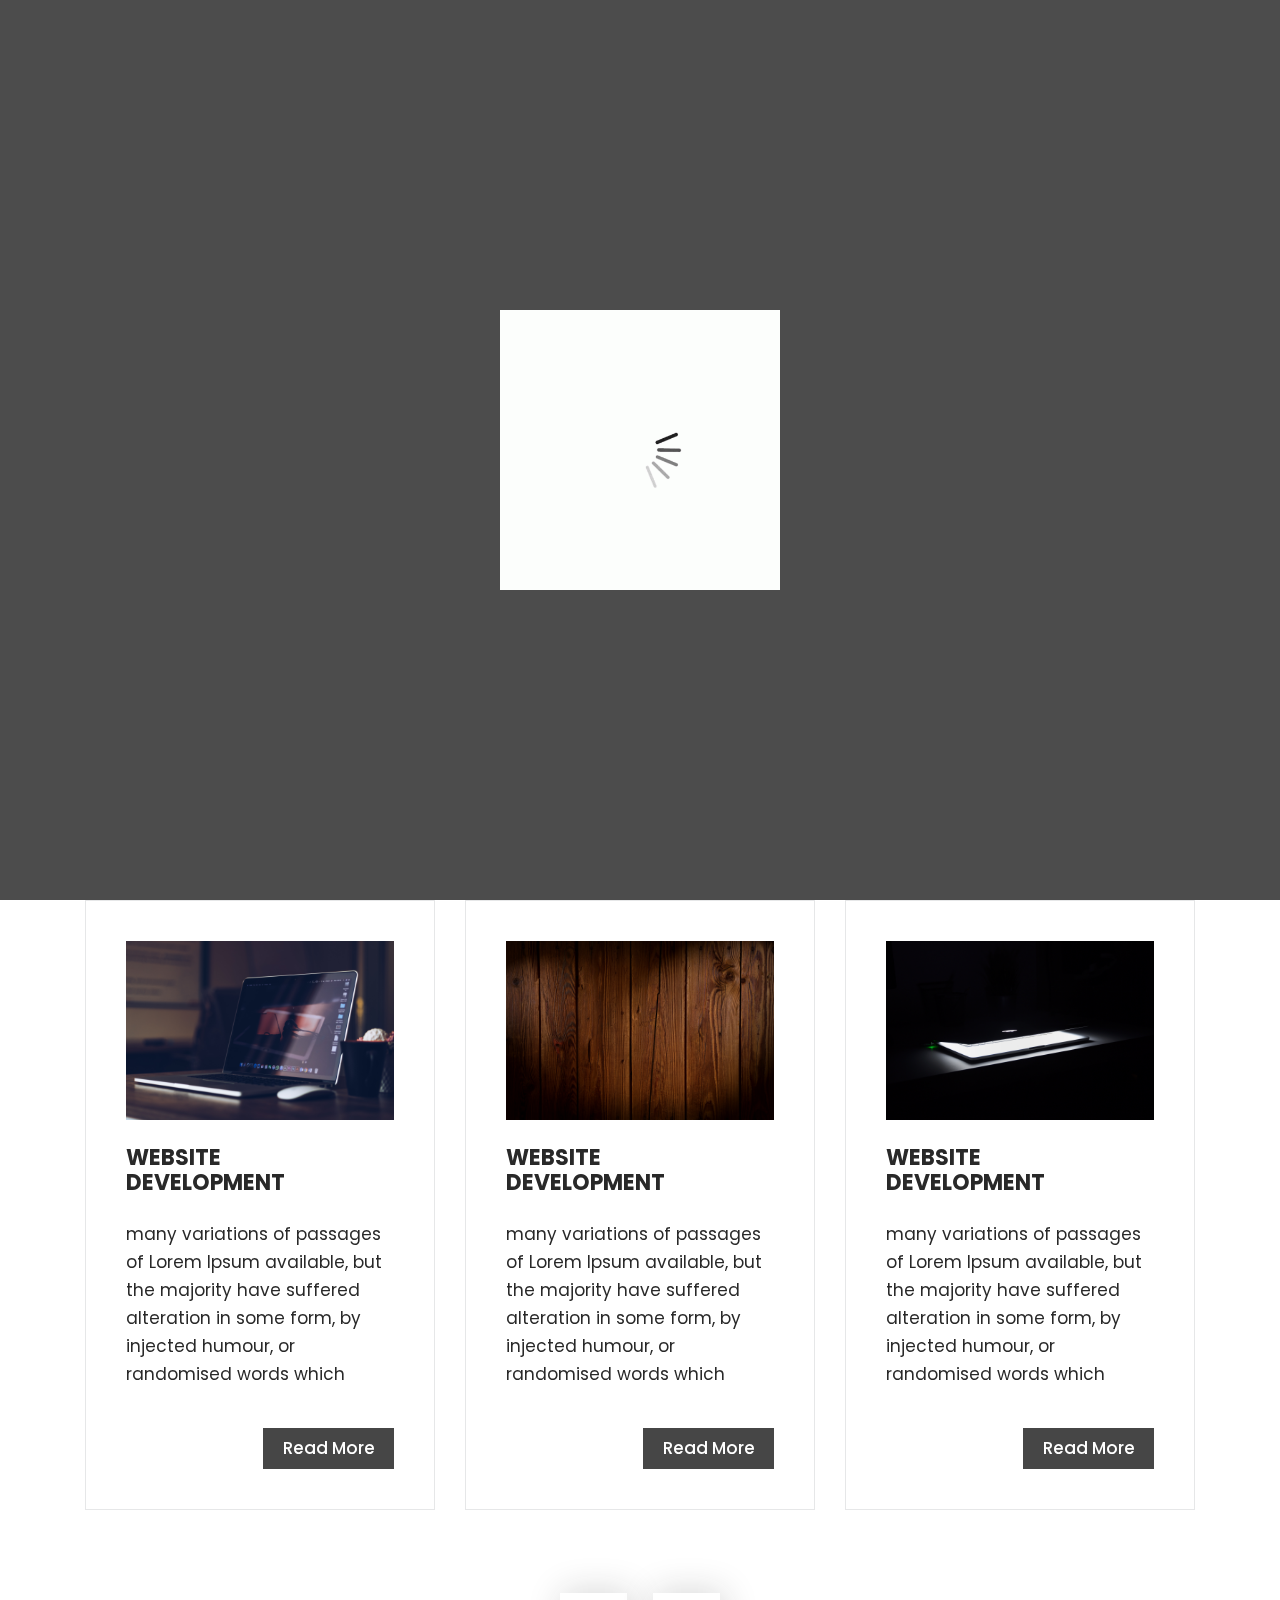
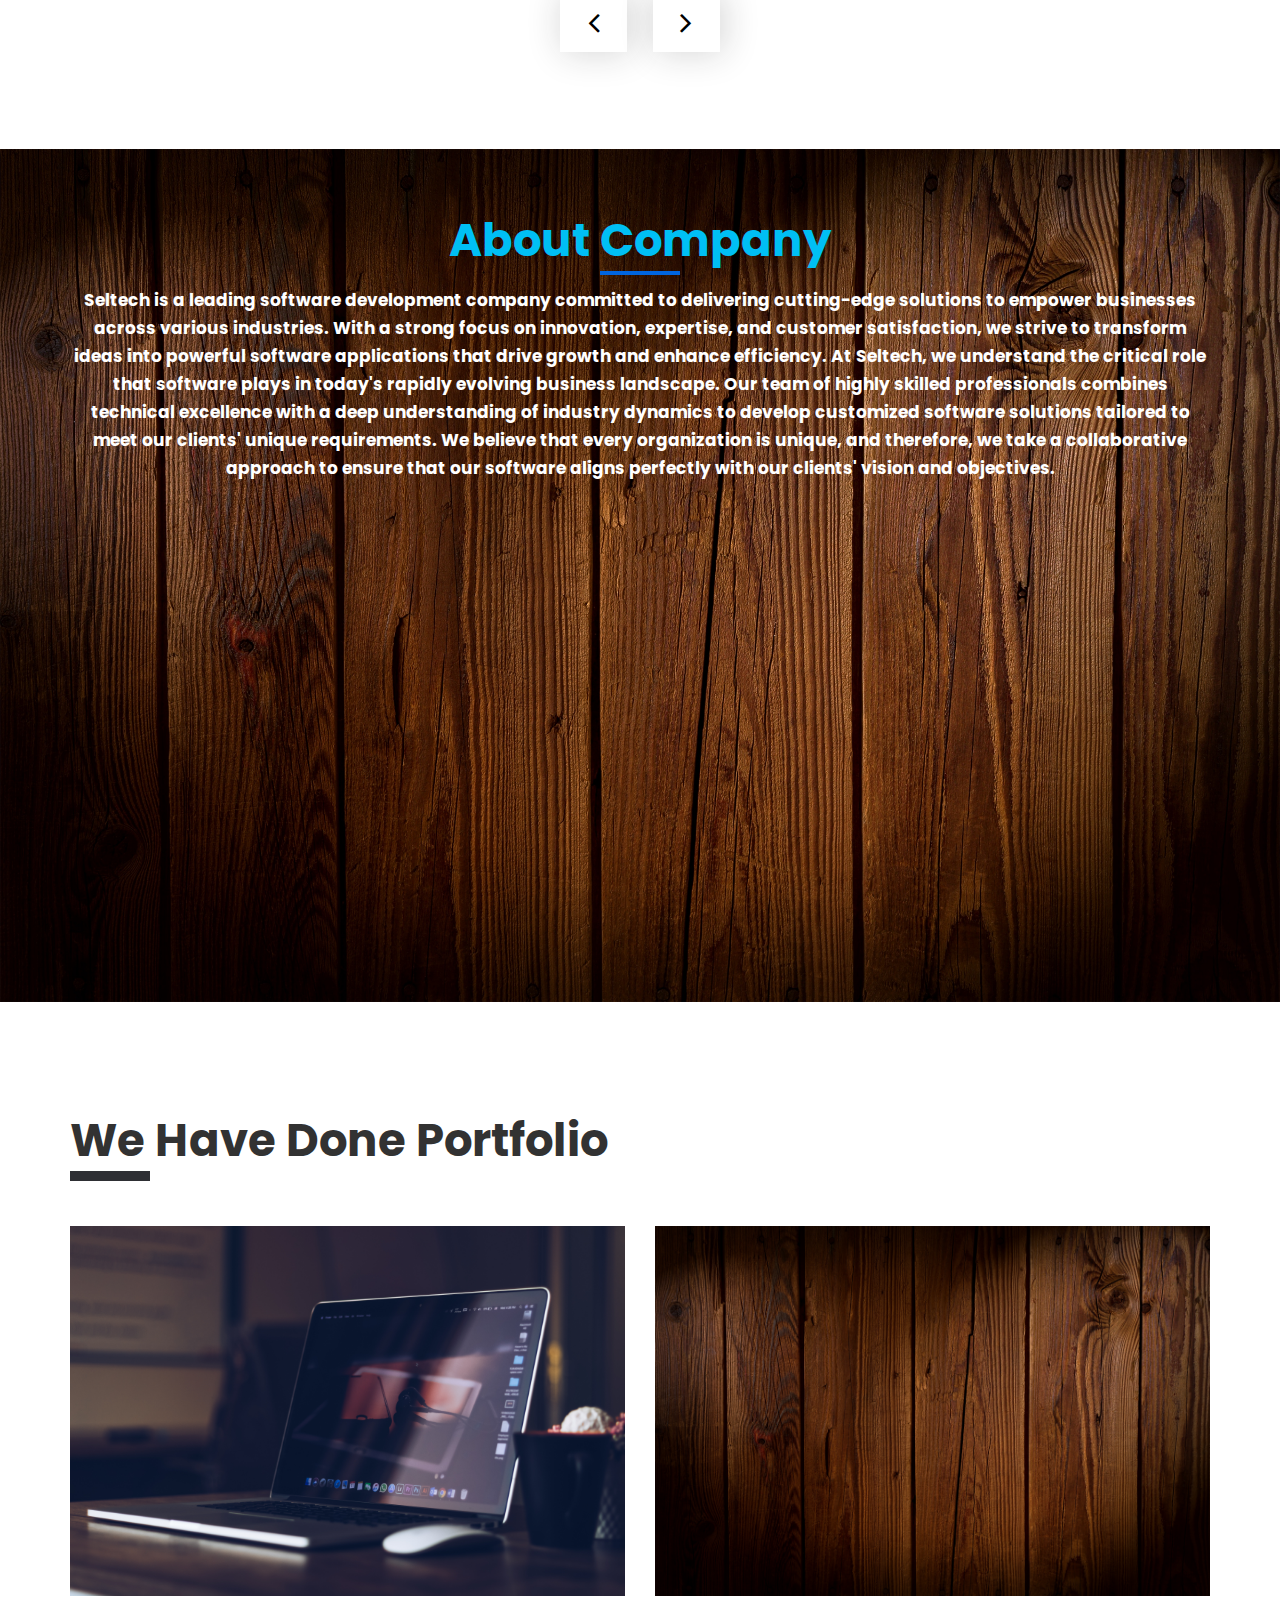
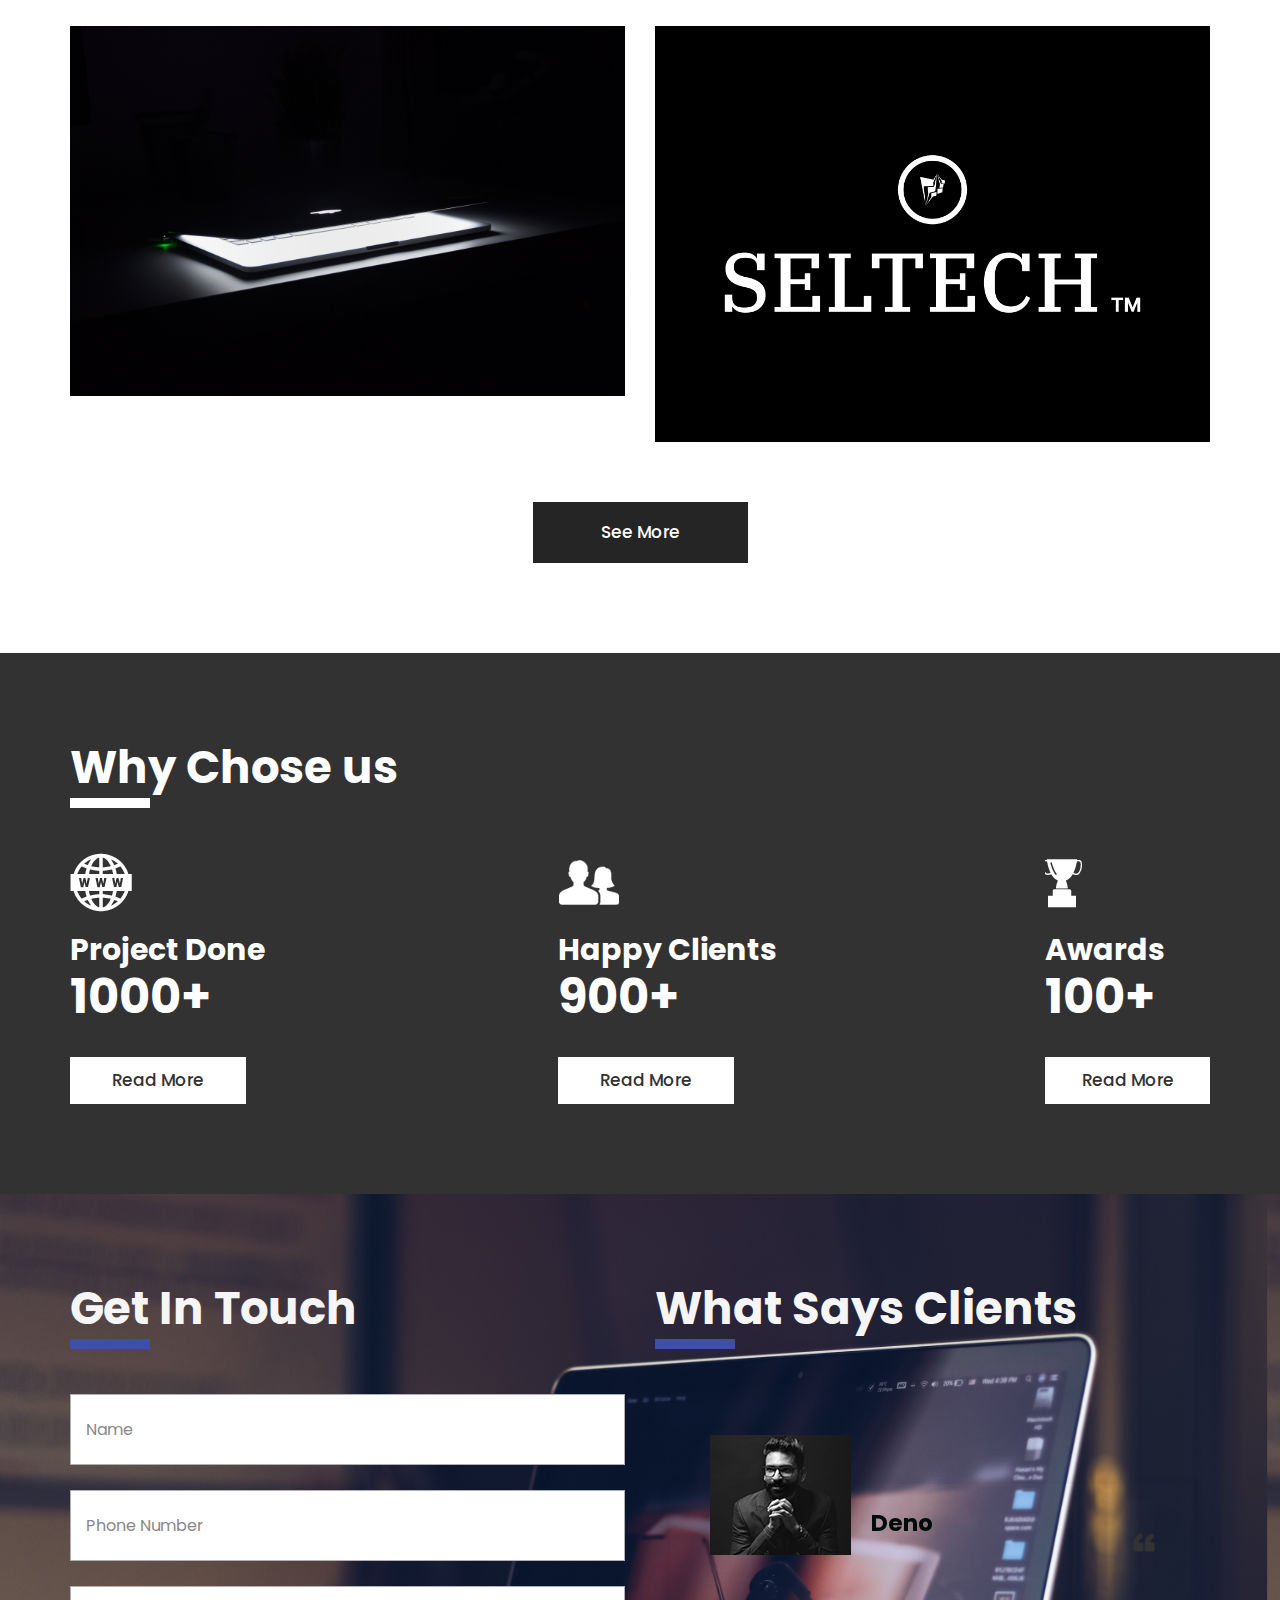
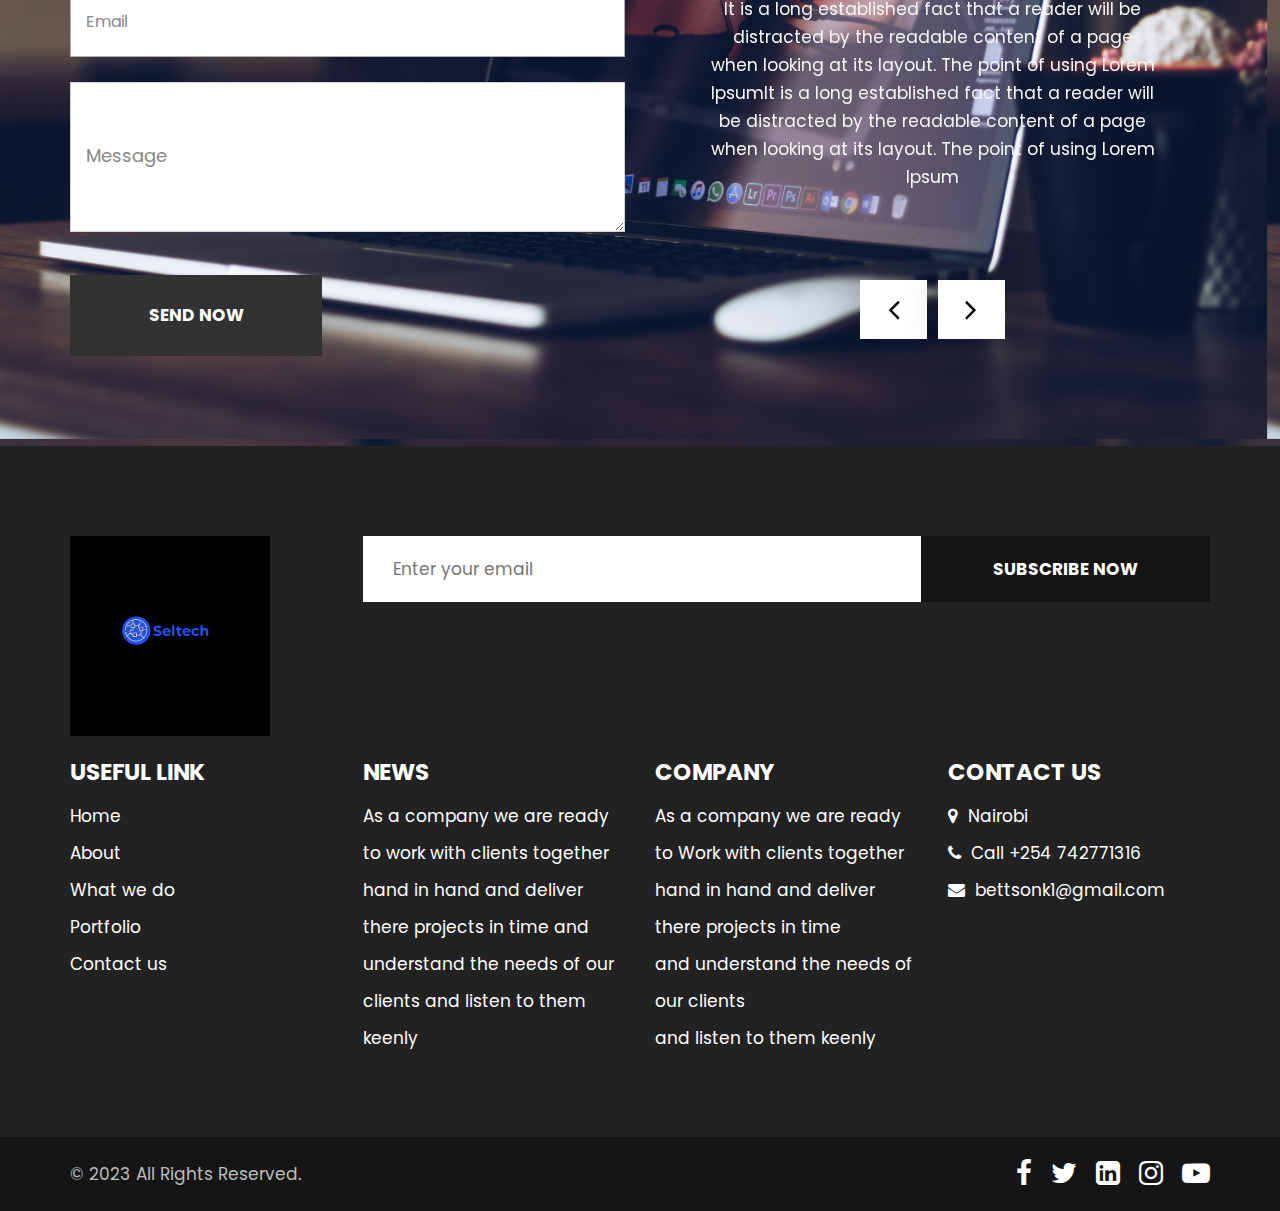
<file: index.html>
<!DOCTYPE html>
<html lang="en">
   <head>
      <!-- basic -->
      <meta charset="utf-8">
      <meta http-equiv="X-UA-Compatible" content="IE=edge">
      <!-- mobile metas -->
      <meta name="viewport" content="width=device-width, initial-scale=1">
      <meta name="viewport" content="initial-scale=1, maximum-scale=1">
      <!-- site metas -->
      <title>SELTECH®</title>
      <meta name="keywords" content="">
      <meta name="description" content="">
      <meta name="author" content="">
      <!-- bootstrap css -->
      <link rel="stylesheet" href="css/bootstrap.min.css">
      <!-- style css -->
      <link rel="stylesheet" href="css/style.css">
      <!-- responsive-->
      <link rel="stylesheet" href="css/responsive.css">
      <!-- awesome fontfamily -->
      <link rel="stylesheet" href="https://cdnjs.cloudflare.com/ajax/libs/font-awesome/4.7.0/css/font-awesome.min.css">
      <!--[if lt IE 9]>
      <script src="https://oss.maxcdn.com/html5shiv/3.7.3/html5shiv.min.js"></script>
      <script src="https://oss.maxcdn.com/respond/1.4.2/respond.min.js"></script><![endif]-->
   </head>
   <!-- body -->
   <body class="main-layout">
      <!-- loader  -->
      <div class="loader_bg">
         <div class="loader"><img src="images/loading.gif" alt="" /></div>
      </div>
      <!-- end loader -->
      <!-- header -->
      <header>
         <div class="header">
            <div class="container-fluid">
               <div class="row d_flex">
                  <div class=" col-md-2 col-sm-3 col logo_section">
                     <div class="full">
                        <div class="center-desk">
                           <div class="logo">
                              <a href="index.html"><b style="font-size:xx-large;font-weight: 700; color: #938f8f;">SELTECH</b></a>
                           </div>
                        </div>
                     </div>
                  </div>
                  <div class="col-md-8 col-sm-9">
                     <nav class="navigation navbar navbar-expand-md navbar-dark ">
                        <button class="navbar-toggler" type="button" data-toggle="collapse" data-target="#navbarsExample04" aria-controls="navbarsExample04" aria-expanded="false" aria-label="Toggle navigation">
                        <span class="navbar-toggler-icon"></span>
                        </button>
                        <div class="collapse navbar-collapse" id="navbarsExample04">
                           <ul class="navbar-nav mr-auto">
                              <li class="nav-item active">
                                 <a class="nav-link" href="index.html">Home</a>
                              </li>
                              <li class="nav-item">
                                 <a class="nav-link" href="about.html">About</a>
                              </li>
                              <li class="nav-item">
                                 <a class="nav-link" href="we_do.html">What we do</a>
                              </li>
                              <li class="nav-item">
                                 <a class="nav-link" href="portfolio.html">Portfolio </a>
                              </li>
                              <li class="nav-item">
                                 <a class="nav-link" href="contact.html">Contact Us</a>
                              </li>
                           </ul>
                        </div>
                     </nav>
                  </div>
                  <div class="col-md-2 d_none">
                     <ul class="email text_align_right">
                        <li> <a href="Javascript:void(0)"></a></li>
                        <li> <a href="Javascript:void(0)"> <i class="fa fa-search" style="cursor: pointer;" aria-hidden="true"> </i></a> </li>
                     </ul>
                  </div>
               </div>
            </div>
         </div>
      </header>
      <!-- end header -->
      <!-- start slider section -->
      <div id="top_section" class=" banner_main">
         <div class="container">
            <div class="row">
               <div class="col-md-12">
                  <div id="myCarousel" class="carousel slide" data-ride="carousel">
                     <ol class="carousel-indicators">
                        <li data-target="#myCarousel" data-slide-to="0" class="active"></li>
                        <li data-target="#myCarousel" data-slide-to="1"></li>
                        <li data-target="#myCarousel" data-slide-to="2"></li>
                        <li data-target="#myCarousel" data-slide-to="3"></li>
                     </ol>
                     <div class="carousel-inner">
                        <div class="carousel-item active">
                           <div class="container-fluid">
                              <div class="carousel-caption relative">
                                 <div class="bluid">
                                    <h1>Creative  <br>Work Idea </h1>
                                    <p>There are many variations of passages of Lorem Ipsum <br>available, but the majority have suffered alteration
                                    </p>
                                    <a class="read_more" href="about.html">About Company </a><a class="read_more" href="contact.html">Contact </a>
                                 </div>
                              </div>
                           </div>
                        </div>
                        <div class="carousel-item">
                           <div class="container-fluid">
                              <div class="carousel-caption relative">
                                 <div class="bluid">
                                    <h1>Creative  <br>Work Idea </h1>
                                    <p>There are many variations of passages of Lorem Ipsum <br>available, but the majority have suffered alteration
                                    </p>
                                    <a class="read_more" href="about.html">About Company </a><a class="read_more" href="contact.html">Contact </a>
                                 </div>
                              </div>
                           </div>
                        </div>
                        <div class="carousel-item">
                           <div class="container-fluid">
                              <div class="carousel-caption relative">
                                 <div class="bluid">
                                    <h1>Creative  <br>Work Idea </h1>
                                    <p>There are many variations of passages of Lorem Ipsum <br>available, but the majority have suffered alteration
                                    </p>
                                    <a class="read_more" href="about.html">About Company </a><a class="read_more" href="contact.html">Contact </a>
                                 </div>
                              </div>
                           </div>
                        </div>
                        <div class="carousel-item">
                           <div class="container-fluid">
                              <div class="carousel-caption relative">
                                 <div class="bluid">
                                    <h1>Creative  <br>Work Idea </h1>
                                    <p>Lorem ipsum dolor, sit amet consectetur adipisicing elit. Dolor, expedita sunt minima iusto mollitia quod atque neque sapiente, praesentium corporis fugiat! Alias architecto autem, eligendi illo quos obcaecati ipsa saepe? <br>available, but the majority have suffered alteration
                                    </p>
                                    <a class="read_more" href="about.html">About Company </a><a class="read_more" href="contact.html">Contact </a>
                                 </div>
                              </div>
                           </div>
                        </div>
                     </div>
                     <a class="carousel-control-prev" href="#myCarousel" role="button" data-slide="prev">
                     <i class="fa fa-angle-left" aria-hidden="true"></i>
                     <span class="sr-only">Previous</span>
                     </a>
                     <a class="carousel-control-next" href="#myCarousel" role="button" data-slide="next">
                     <i class="fa fa-angle-right" aria-hidden="true"></i>
                     <span class="sr-only">Next</span>
                     </a>
                  </div>
               </div>
            </div>
         </div>
      </div>
      <!-- end slider section -->
      <!-- we_do -->
      <div class="we_do">
         <div class="container">
            <div class="row">
               <div class="col-md-12">
                  <div class="titlepage text_align_center">
                     <h2>What we do </h2>
                  </div>
               </div>
            </div>
            <div class="row">
               <div class="col-md-12">
                  <div id="we1" class="carousel slide" data-ride="carousel">
                     <ol class="carousel-indicators">
                        <li data-target="#we1" data-slide-to="0" class="active"></li>
                        <li data-target="#we1" data-slide-to="1"></li>
                        <li data-target="#we1" data-slide-to="2"></li>
                        <li data-target="#we1" data-slide-to="3"></li>
                     </ol>
                     <div class="carousel-inner">
                        <div class="carousel-item active">
                           <div class="container-fluid">
                              <div class="carousel-caption we1_do">
                                 <div class="row">
                                    <div class="col-md-4">
                                       <div id="bo_ho" class="we_box text_align_left">
                                          <i><img src="images/about.jpg" alt="#"/></i>
                                          <h3>website <br>development</h3>
                                          <p>many variations of passages of Lorem Ipsum available, but the majority have suffered alteration in some form, by injected humour, or randomised words which
                                          </p>
                                          <a class="read_more" href="we_do">Read More</a>
                                       </div>
                                    </div>
                                    <div class="col-md-4">
                                       <div id="bo_ho" class="we_box text_align_left">
                                          <i><img src="images/about1.jpg" alt="#"/></i>
                                          <h3>website <br>development</h3>
                                          <p>many variations of passages of Lorem Ipsum available, but the majority have suffered alteration in some form, by injected humour, or randomised words which
                                          </p>
                                          <a class="read_more" href="we_do">Read More</a>
                                       </div>
                                    </div>
                                    <div class="col-md-4">
                                       <div id="bo_ho" class="we_box text_align_left">
                                          <i><img src="images/about3.jpg" alt="#"/></i>
                                          <h3>website <br>development</h3>
                                          <p>many variations of passages of Lorem Ipsum available, but the majority have suffered alteration in some form, by injected humour, or randomised words which
                                          </p>
                                          <a class="read_more" href="we_do">Read More</a>
                                       </div>
                                    </div>
                                 </div>
                              </div>
                           </div>
                        </div>
                        <div class="carousel-item">
                           <div class="container-fluid">
                              <div class="carousel-caption we1_do">
                                 <div class="row">
                                    <div class="col-md-4">
                                       <div id="bo_ho" class="we_box text_align_left">
                                          <i><img src="images/we1.png" alt="#"/></i>
                                          <h3>website <br>development</h3>
                                          <p>many variations of passages of Lorem Ipsum available, but the majority have suffered alteration in some form, by injected humour, or randomised words which
                                          </p>
                                          <a class="read_more" href="we_do">Read More</a>
                                       </div>
                                    </div>
                                    <div class="col-md-4">
                                       <div id="bo_ho" class="we_box text_align_left">
                                          <i><img src="images/we2.png" alt="#"/></i>
                                          <h3>App <br>development</h3>
                                          <p>many variations of passages of Lorem Ipsum available, but the majority have suffered alteration in some form, by injected humour, or randomised words which
                                          </p>
                                          <a class="read_more" href="we_do">Read More</a>
                                       </div>
                                    </div>
                                    <div class="col-md-4">
                                       <div id="bo_ho" class="we_box text_align_left">
                                          <i><img src="images/we3.png" alt="#"/></i>
                                          <h3>website <br>design</h3>
                                          <p>many variations of passages of Lorem Ipsum available, but the majority have suffered alteration in some form, by injected humour, or randomised words which
                                          </p>
                                          <a class="read_more" href="we_do">Read More</a>
                                       </div>
                                    </div>
                                 </div>
                              </div>
                           </div>
                        </div>
                        <div class="carousel-item">
                           <div class="container-fluid">
                              <div class="carousel-caption we1_do">
                                 <div class="row">
                                    <div class="col-md-4">
                                       <div id="bo_ho" class="we_box text_align_left">
                                          <i><img src="images/we1.png" alt="#"/></i>
                                          <h3>website <br>development</h3>
                                          <p>many variations of passages of Lorem Ipsum available, but the majority have suffered alteration in some form, by injected humour, or randomised words which
                                          </p>
                                          <a class="read_more" href="we_do">Read More</a>
                                       </div>
                                    </div>
                                    <div class="col-md-4">
                                       <div id="bo_ho" class="we_box text_align_left">
                                          <i><img src="images/we1.png" alt="#"/></i>
                                          <h3>website <br>development</h3>
                                          <p>many variations of passages of Lorem Ipsum available, but the majority have suffered alteration in some form, by injected humour, or randomised words which
                                          </p>
                                          <a class="read_more" href="we_do">Read More</a>
                                       </div>
                                    </div>
                                    <div class="col-md-4">
                                       <div id="bo_ho" class="we_box text_align_left">
                                          <i><img src="images/we1.png" alt="#"/></i>
                                          <h3>website <br>development</h3>
                                          <p>many variations of passages of Lorem Ipsum available, but the majority have suffered alteration in some form, by injected humour, or randomised words which
                                          </p>
                                          <a class="read_more" href="we_do">Read More</a>
                                       </div>
                                    </div>
                                 </div>
                              </div>
                           </div>
                        </div>
                     </div>
                     <a class="carousel-control-prev" href="#we1" role="button" data-slide="prev">
                     <i class="fa fa-angle-left" aria-hidden="true"></i>
                     <span class="sr-only">Previous</span>
                     </a>
                     <a class="carousel-control-next" href="#we1" role="button" data-slide="next">
                     <i class="fa fa-angle-right" aria-hidden="true"></i>
                     <span class="sr-only">Next</span>
                     </a>
                  </div>
               </div>
            </div>
         </div>
      </div>
      <!-- end we_do -->
      <!-- about -->
      <div class="about">
         <div class="container">
            <div class="row">
               <div class="col-md-12">
                  <div class="titlepage text_align_center">
                     <h2>About Company</h2>
                     <p style="color: rgb(255, 255, 255);"><b>Seltech is a leading software development company committed to delivering cutting-edge solutions to empower businesses across various industries. With a strong focus on innovation, expertise, and customer satisfaction, we strive to transform ideas into powerful software applications that drive growth and enhance efficiency.
                        At Seltech, we understand the critical role that software plays in today's rapidly evolving business landscape. Our team of highly skilled professionals combines technical excellence with a deep understanding of industry dynamics to develop customized software solutions tailored to meet our clients' unique requirements. We believe that every organization is unique, and therefore, we take a collaborative approach to ensure that our software aligns perfectly with our clients' vision and objectives.</p>
                     </b> 
                  </div>
               </div>
            </div>
         </div>
      </div>
      <!-- end about -->
      <!-- portfolio -->
      <div class="portfolio">
         <div class="container">
            <div class="row">
               <div class="col-md-12">
                  <div class="titlepage text_align_left">
                     <h2>We Have Done Portfolio  </h2>
                  </div>
               </div>
            </div>
            <div class="row">
               <div class="col-md-6">
                  <div id="ho_nf" class="portfolio_main text_align_left">
                     <figure>
                        <img src="images/about.jpg" alt="#"/>
                        <div class="portfolio_text">
                           <div class="li_icon">
                              <a href="Javascript:void(0)"><i class="fa fa-search" aria-hidden="true"></i></a>
                              <a href="Javascript:void(0)"><i class="fa fa-link" aria-hidden="true"></i></a>
                           </div>
                           <h3>Carrency Dashbord</h3>
                           <p>There are many variations of passages of Lorem Ipsum available, but the majoraity have suffered alteration in some form, by injected humour, or randomised words which don't look even slightly believable</p>
                        </div>
                     </figure>
                  </div>
               </div>
               <div class="col-md-6">
                  <div id="ho_nf" class="portfolio_main text_align_left">
                     <figure>
                        <img src="images/about1.jpg" alt="#"/>
                        <div class="portfolio_text">
                           <div class="li_icon">
                              <a href="Javascript:void(0)"><i class="fa fa-search" aria-hidden="true"></i></a>
                              <a href="Javascript:void(0)"><i class="fa fa-link" aria-hidden="true"></i></a>
                           </div>
                           <h3>Carrency Dashbord</h3>
                           <p>There are many variations of passages of Lorem Ipsum available, but the majoraity have suffered alteration in some form, by injected humour, or randomised words which don't look even slightly believable</p>
                        </div>
                     </figure>
                  </div>
               </div>
               <div class="col-md-6">
                  <div id="ho_nf" class="portfolio_main text_align_left">
                     <figure>
                        <img src="images/about3.jpg" alt="#"/>
                        <div class="portfolio_text">
                           <div class="li_icon">
                              <a href="Javascript:void(0)"><i class="fa fa-search" aria-hidden="true"></i></a>
                              <a href="Javascript:void(0)"><i class="fa fa-link" aria-hidden="true"></i></a>
                           </div>
                           <h3>Carrency Dashbord</h3>
                           <p>There are many variations of passages of Lorem Ipsum available, but the majoraity have suffered alteration in some form, by injected humour, or randomised words which don't look even slightly believable</p>
                        </div>
                     </figure>
                  </div>
               </div>
               <div class="col-md-6">
                  <div id="ho_nf" class="portfolio_main text_align_left">
                     <figure>
                        <img src="images/logo1.png" alt="#"/>
                        <div class="portfolio_text">
                           <div class="li_icon">
                              <a href="Javascript:void(0)"><i class="fa fa-search" aria-hidden="true"></i></a>
                              <a href="Javascript:void(0)"><i class="fa fa-link" aria-hidden="true"></i></a>
                           </div>
                           <h3>Carrency Dashbord</h3>
                           <p>There are many variations of passages of Lorem Ipsum available, but the majoraity have suffered alteration in some form, by injected humour, or randomised words which don't look even slightly believable</p>
                        </div>
                     </figure>
                  </div>
               </div>
               <div class="col-md-12">
                  <a class="read_more" href="portfolio.html">See More</a>
               </div>
            </div>
         </div>
      </div>
      <!-- end portfolio -->
      <!-- chose -->
      <div class="chose">
         <div class="container">
            <div class="row d_flex">
               <div class="col-md-12">
                  <div class="titlepage text_align_left">
                     <h2>Why Chose us</h2>
                  </div>
               </div>
               <div class="col-lg-5 col-md-4">
                  <div class="chose_box">
                     <i><img src="images/chose1.png" alt="#"/></i>
                     <h3>Project Done </h3>
                     <strong>1000+</strong>
                     <a class="read_more" href="Javascript:void(0)">Read More</a>
                  </div>
               </div>
               <div class="col-lg-5 col-md-4">
                  <div class="chose_box">
                     <i><img src="images/chose2.png" alt="#"/></i>
                     <h3>Happy Clients </h3>
                     <strong>900+</strong>
                     <a class="read_more" href="Javascript:void(0)">Read More</a>
                  </div>
               </div>
               <div class="col-lg-2 col-md-4">
                  <div class="chose_box">
                     <i><img src="images/chose3.png" alt="#"/></i>
                     <h3>Awards</h3>
                     <strong>100+</strong>
                     <a class="read_more" href="Javascript:void(0)">Read More</a>
                  </div>
               </div>
            </div>
         </div>
      </div>
      <!-- end chose -->
      <!-- contact -->
      <div class="contact">
         <div class="container">
            <div class="row ">
               <div class="col-md-6">
                  <div class="titlepage text_align_left">
                     <h2 style="color: whitesmoke;">Get In Touch</h2>
                  </div>
                  <form id="request" class="main_form">
                     <div class="row">
                        <div class="col-md-12">
                           <input class="contactus" placeholder="Name" type="type" name=" Name"> 
                        </div>
                        <div class="col-md-12">
                           <input class="contactus" placeholder="Phone Number" type="type" name="Phone Number">                          
                        </div>
                        <div class="col-md-12">
                           <input class="contactus" placeholder="Email" type="type" name="Email">                          
                        </div>
                        <div class="col-md-12">
                           <textarea class="textarea" placeholder="Message" type="type" Message="Name"></textarea>
                        </div>
                        <div class="col-md-12">
                           <button class="send_btn">Send Now</button>
                        </div>
                     </div>
                  </form>
               </div>
               <div class="col-md-6">
                  <div class="titlepage text_align_left">
                     <h2 style="color: whitesmoke;">What Says Clients</h2>
                  </div>
                  <div id="clientsl" class="carousel slide our_clientsl" data-ride="carousel">
                     <ol class="carousel-indicators">
                        <li data-target="#clientsl" data-slide-to="0" class="active"></li>
                        <li data-target="#clientsl" data-slide-to="1"></li>
                        <li data-target="#clientsl" data-slide-to="2"></li>
                     </ol>
                     <div class="carousel-inner">
                        <div class="carousel-item active">
                           <div class="container">
                              <div class="carousel-caption posi_in">
                                 <div class="clientsl_text">
                                    <i><img src="images/clint.jpg" alt="#"/></i>
                                    <h3>Deno <img src="images/icon.png" alt="#"/></h3>
                                    <p style="color: whitesmoke;">It is a long established fact that a reader will be distracted by the readable content of a page when looking at its layout. The point of using Lorem IpsumIt is a long established fact that a reader will be distracted by the readable content of a page when looking at its layout. The point of using Lorem Ipsum</p>
                                 </div>
                              </div>
                           </div>
                        </div>
                        <div class="carousel-item">
                           <div class="container">
                              <div class="carousel-caption posi_in">
                                 <div class="clientsl_text">
                                    <i><img src="images/clint.jpg" alt="#"/></i>
                                    <h3>Deno <img src="images/icon.png" alt="#"/></h3>
                                    <p style="color: whitesmoke;">It is a long established fact that a reader will be distracted by the readable content of a page when looking at its layout. The point of using Lorem IpsumIt is a long established fact that a reader will be distracted by the readable content of a page when looking at its layout. The point of using Lorem Ipsum</p>
                                 </div>
                              </div>
                           </div>
                        </div>
                        <div class="carousel-item">
                           <div class="container">
                              <div class="carousel-caption posi_in">
                                 <div class="clientsl_text">
                                    <i><img src="images/clint.jpg" alt="#"/></i>
                                    <h3>Deno <img src="images/icon.png" alt="#"/></h3>
                                    <p style="color: whitesmoke;">It is a long established fact that a reader will be distracted by the readable content of a page when looking at its layout. The point of using Lorem IpsumIt is a long established fact that a reader will be distracted by the readable content of a page when looking at its layout. The point of using Lorem Ipsum</p>
                                 </div>
                              </div>
                           </div>
                        </div>
                     </div>
                     <a class="carousel-control-prev" href="#clientsl" role="button" data-slide="prev">
                     <i class="fa fa-angle-left" aria-hidden="true"></i>
                     <span class="sr-only">Previous</span>
                     </a>
                     <a class="carousel-control-next" href="#clientsl" role="button" data-slide="next">
                     <i class="fa fa-angle-right" aria-hidden="true"></i>
                     <span class="sr-only">Next</span>
                     </a>
                  </div>
               </div>
            </div>
         </div>
      </div>
      <!-- contact -->
      <!-- footer -->
      <footer>
         <div class="footer">
            <div class="container">
               <div class="row">
                  <div class="col-md-3">
                     <a class="logo_footer" href="index.html"><img src="images/logoo.png" alt="#" /></a>
                  </div>
                  <div class="col-md-9">
                     <form class="newslatter_form">
                        <input class="ente" placeholder="Enter your email" type="text" name="Enter your email">
                        <button class="subs_btn">Subscribe Now</button>
                     </form>
                  </div>
                  <div class="col-md-3 col-sm-6"
                  >
                     <div class="Informa helpful">
                        <h3>Useful  Link</h3>
                        <ul>
                           <li><a href="index.html">Home</a></li>
                           <li><a href="about.html">About</a></li>
                           <li><a href="we_do.html">What we do</a></li>
                           <li><a href="portfolio.html">Portfolio</a></li>
                           <li><a href="contact.html">Contact us</a></li>
                        </ul>
                     </div>
                  </div>
                  <div class="col-md-3 col-sm-6">
                     <div class="Informa">
                        <h3>News</h3>
                        <ul>
                           <li>As a company we are ready to work                            
                           with clients together hand in hand                     
                           and deliver there projects in time                     
                           and understand the needs of our clients                                                    
                           and listen to them keenly              
                           </li>
                        </ul>
                     </div>
                  </div>
                  <div class="col-md-3 col-sm-6">
                     <div class="Informa">
                        <h3>company</h3>
                        <ul>
                           <li>As a company we are ready to Work                         
                           with clients together hand in hand
                           and deliver there projects in time                     
                           </li>
                           <li>and understand the needs of our clients                          
                           </li>
                           <li>and listen to them keenly              
                           </li>
                        </ul>
                     </div>
                  </div>
                  <div class="col-md-3 col-sm-6">
                     <div class="Informa conta">
                        <h3>contact Us</h3>
                        <ul>
                           <li> <a href="Javascript:void(0)"> <i class="fa fa-map-marker" aria-hidden="true"></i> Nairobi
                              </a>
                           </li>
                           <li> <a href="Javascript:void(0)"><i class="fa fa-phone" aria-hidden="true"></i> Call +254 742771316
                              </a>
                           </li>
                           <li> <a href="Javascript:void(0)"> <i class="fa fa-envelope" aria-hidden="true"></i> bettsonk1@gmail.com
                              </a>
                           </li>
                        </ul>
                     </div>
                  </div>
               </div>
            </div>
            <div class="copyright text_align_left">
               <div class="container">
                  <div class="row d_flex">
                     <div class="col-md-6">
                        <p>© 2023 All Rights Reserved.  <a href="https://html.design/"></a></p>
                     </div>
                     <div class="col-md-6">
                        <ul class="social_icon text_align_center">
                           <li> <a href="Javascript:void(0)"><i class="fa fa-facebook-f"></i></a></li>
                           <li> <a href="Javascript:void(0)"><i class="fa fa-twitter"></i></a></li>
                           <li> <a href="Javascript:void(0)"><i class="fa fa-linkedin-square" aria-hidden="true"></i></a></li>
                           <li> <a href="Javascript:void(0)"><i class="fa fa-instagram" aria-hidden="true"></i></a></li>
                           <li> <a href="Javascript:void(0)"><i class="fa fa-youtube-play" aria-hidden="true"></i></a></li>
                        </ul>
                     </div>
                  </div>
               </div>
            </div>
         </div>
      </footer>
      <!-- end footer -->
      <!-- Javascript files-->
      <script src="js/jquery.min.js"></script>
      <script src="js/bootstrap.bundle.min.js"></script>
      <script src="js/jquery-3.0.0.min.js"></script>
      <script src="js/custom.js"></script>
   </body>
</html>
</file>
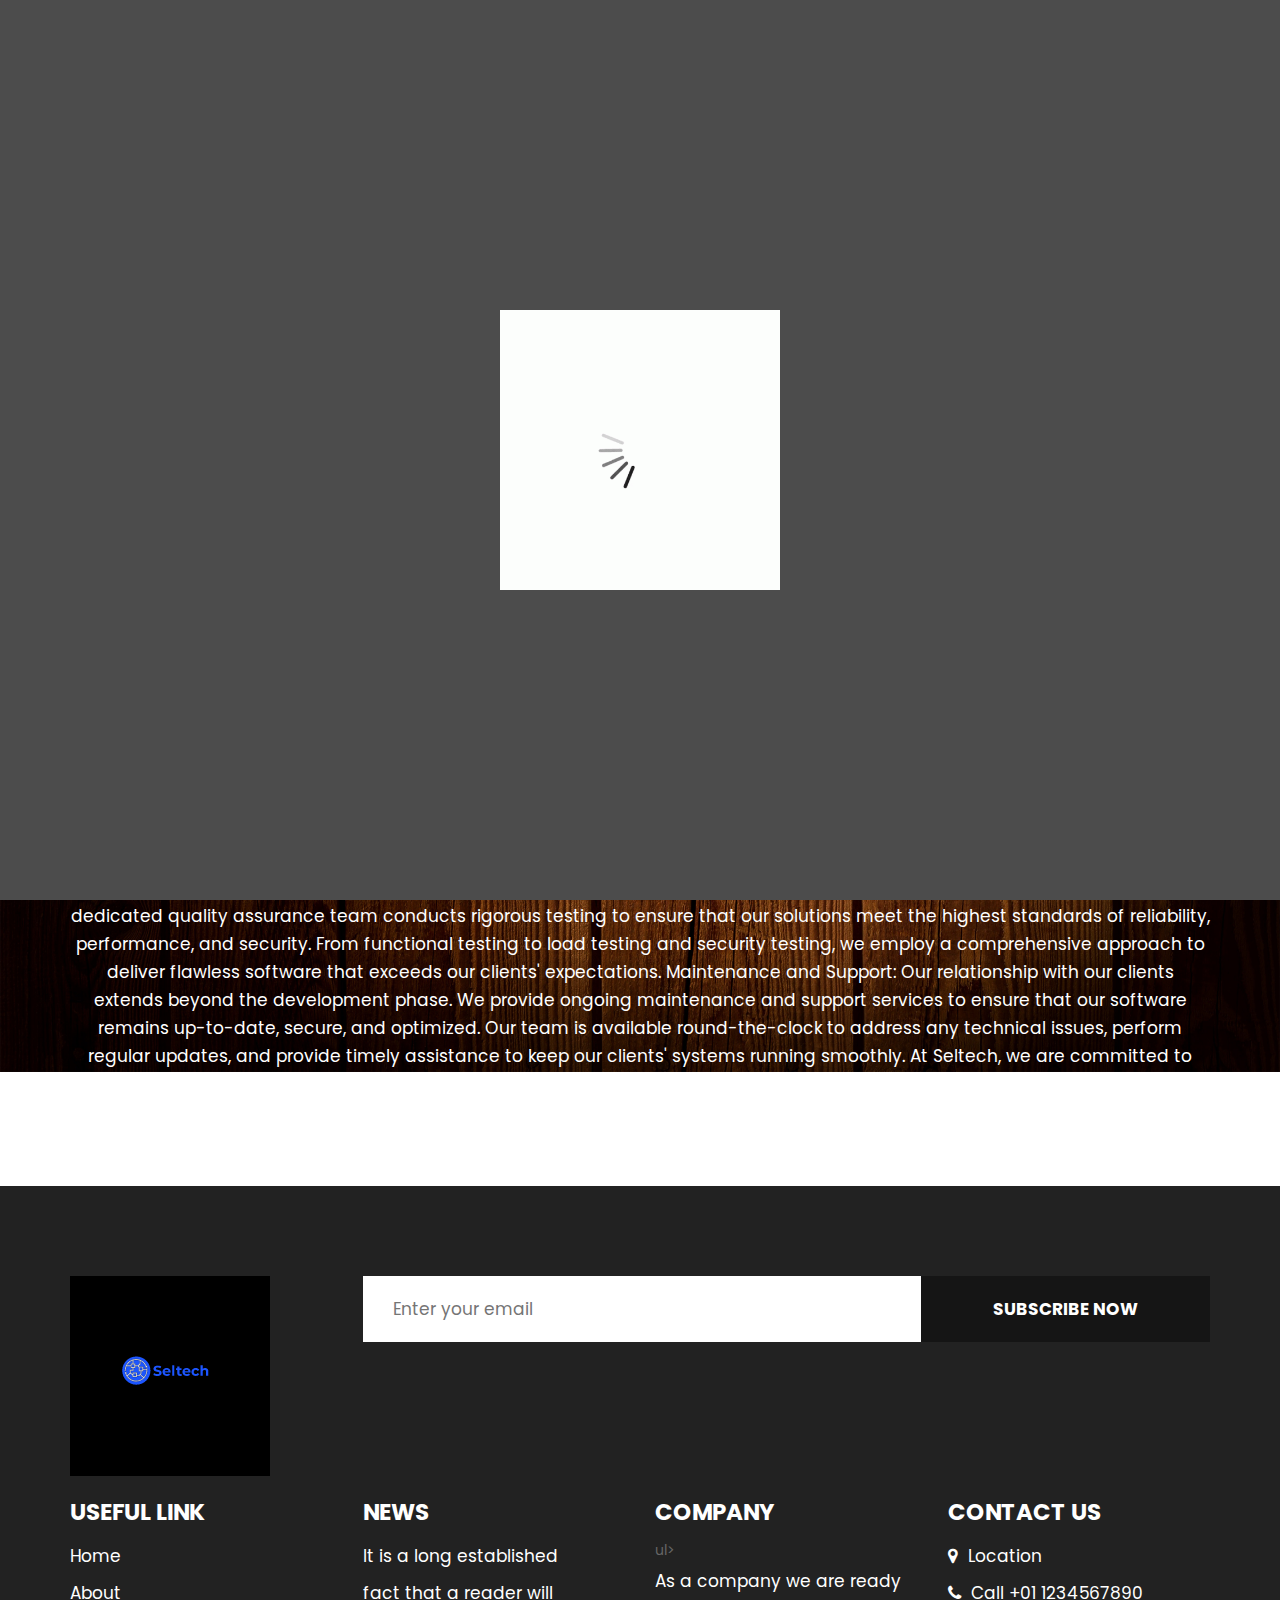
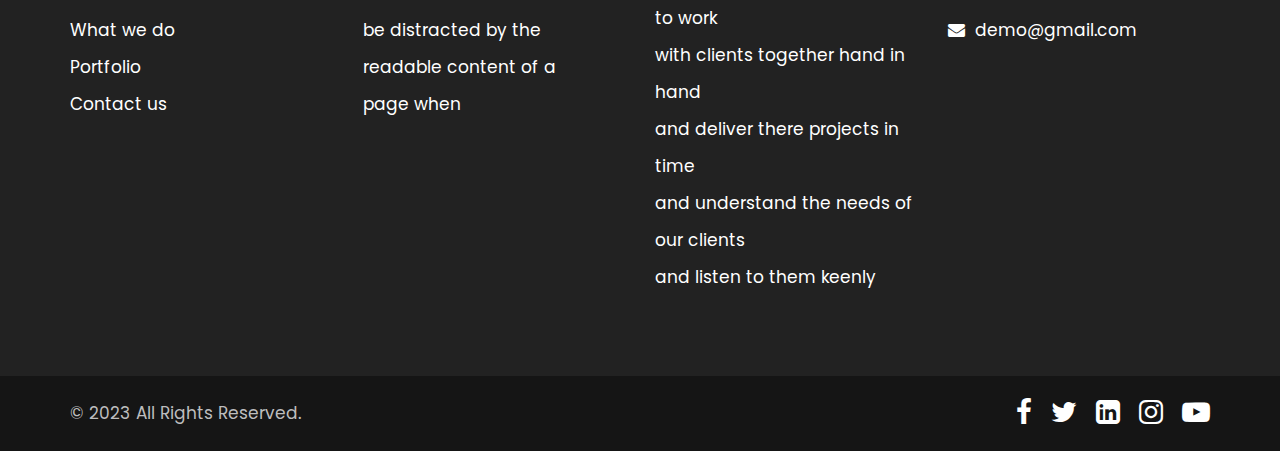
<file: about.html>
<!DOCTYPE html>
<html lang="en">
   <head>
      <!-- basic -->
      <meta charset="utf-8">
      <meta http-equiv="X-UA-Compatible" content="IE=edge">
      <!-- mobile metas -->
      <meta name="viewport" content="width=device-width, initial-scale=1">
      <meta name="viewport" content="initial-scale=1, maximum-scale=1">
      <!-- site metas -->
      <title>SELTECH®</title>
      <meta name="keywords" content="">
      <meta name="description" content="">
      <meta name="author" content="">
      <!-- bootstrap css -->
      <link rel="stylesheet" href="css/bootstrap.min.css">
      <!-- style css -->
      <link rel="stylesheet" href="css/style.css">
      <!-- responsive-->
      <link rel="stylesheet" href="css/responsive.css">
      <!-- awesome fontfamily -->
      <link rel="stylesheet" href="https://cdnjs.cloudflare.com/ajax/libs/font-awesome/4.7.0/css/font-awesome.min.css">
      <!--[if lt IE 9]>
      <script src="https://oss.maxcdn.com/html5shiv/3.7.3/html5shiv.min.js"></script>
      <script src="https://oss.maxcdn.com/respond/1.4.2/respond.min.js"></script><![endif]-->
   </head>
   <!-- body -->
   <body class="main-layout inner_page">
      <!-- loader  -->
      <div class="loader_bg">
         <div class="loader"><img src="images/loading.gif" alt="" /></div>
      </div>
      <!-- end loader -->
      <!-- header -->
      <header>
         <div class="header">
            <div class="container-fluid">
               <div class="row d_flex">
                  <div class=" col-md-2 col-sm-3 col logo_section">
                     <div class="full">
                        <div class="center-desk">
                           <div class="logo">
                              <a href="index.html"><b style="font-size:xx-large; color: #000;">SELTECH®</b></a>
                           </div>
                        </div>
                     </div>
                  </div>
                  <div class="col-md-8 col-sm-9">
                     <nav class="navigation navbar navbar-expand-md navbar-dark ">
                        <button class="navbar-toggler" type="button" data-toggle="collapse" data-target="#navbarsExample04" aria-controls="navbarsExample04" aria-expanded="false" aria-label="Toggle navigation">
                        <span class="navbar-toggler-icon"></span>
                        </button>
                        <div class="collapse navbar-collapse" id="navbarsExample04">
                           <ul class="navbar-nav mr-auto">
                              <li class="nav-item">
                                 <a class="nav-link" href="index.html">Home</a>
                              </li>
                              <li class="nav-item active">
                                 <a class="nav-link" href="about.html">About</a>
                              </li>
                              <li class="nav-item">
                                 <a class="nav-link" href="we_do.html">What we do</a>
                              </li>
                              <li class="nav-item">
                                 <a class="nav-link" href="portfolio.html">Portfolio </a>
                              </li>
                              <li class="nav-item">
                                 <a class="nav-link" href="contact.html">Contact Us</a>
                              </li>
                           </ul>
                        </div>
                     </nav>
                  </div>
                  <div class="col-md-2 d_none">
                     <ul class="email text_align_right">
                        <li> <a href="Javascript:void(0)"></a></li>
                        <li> <a href="Javascript:void(0)"> <i class="fa fa-search" style="cursor: pointer;" aria-hidden="true"> </i></a> </li>
                     </ul>
                  </div>
               </div>
            </div>
         </div>
      </header>
      <!-- end header -->
      <!-- about -->
      <div class="about">
         <div class="container">
            <div class="row">
               <div class="col-md-12">
                  <div class="titlepage text_align_center">
                     <h2>About Company</h2>
                     <p>Seltech is a leading software development company committed to delivering cutting-edge solutions to empower businesses across various industries. With a strong focus on innovation, expertise, and customer satisfaction, we strive to transform ideas into powerful software applications that drive growth and enhance efficiency.
                        At Seltech, we understand the critical role that software plays in today's rapidly evolving business landscape. Our team of highly skilled professionals combines technical excellence with a deep understanding of industry dynamics to develop customized software solutions tailored to meet our clients' unique requirements. We believe that every organization is unique, and therefore, we take a collaborative approach to ensure that our software aligns perfectly with our clients' vision and objectives.</p>
                        <h2>Our Services:</h2>

                           <p>Custom Software Development
                           We specialize in creating bespoke software solutions that cater to the specific needs of our clients. Whether it's developing a new application from scratch or enhancing an existing system, our team leverages the latest technologies and best practices to deliver robust, scalable, and secure software that drives business value.
                       
                           Web and Mobile App Development:
                           In the era of digital transformation, having a strong online presence is essential. We design and develop responsive web and mobile applications that provide seamless user experiences and optimize business processes. Our expertise spans across various platforms, including iOS, Android, and web technologies, ensuring that our clients reach their target audience effectively.
                       
                           Cloud Solutions:
                           Leveraging the power of cloud computing, we offer scalable and cost-effective cloud solutions that enable businesses to streamline their operations, enhance collaboration, and achieve scalability. Our team has extensive experience in developing cloud-native applications, migrating legacy systems to the cloud, and optimizing cloud infrastructure for optimal performance.
                       
                           Software Testing and Quality Assurance:
                           We believe that quality is paramount in software development. Our dedicated quality assurance team conducts rigorous testing to ensure that our solutions meet the highest standards of reliability, performance, and security. From functional testing to load testing and security testing, we employ a comprehensive approach to deliver flawless software that exceeds our clients' expectations.
                       
                           Maintenance and Support:
                           Our relationship with our clients extends beyond the development phase. We provide ongoing maintenance and support services to ensure that our software remains up-to-date, secure, and optimized. Our team is available round-the-clock to address any technical issues, perform regular updates, and provide timely assistance to keep our clients' systems running smoothly.
                       
                       At Seltech, we are committed to building long-term partnerships with our clients. By understanding their unique challenges and business goals, we deliver innovative software solutions that empower them to thrive in the digital age. Partner with us to embark on a transformative journey that unlocks the full potential of technology for your business.</p>
                     </div>
               </div>
            </div>
         </div>
      </div>
      <!-- end about -->
      <!-- footer -->
      <footer>
         <div class="footer">
            <div class="container">
               <div class="row">
                  <div class="col-md-3">
                     <a class="logo_footer" href="index.html"><img src="images/logoo.png" alt="#" /></a>
                  </div>
                  <div class="col-md-9">
                     <form class="newslatter_form">
                        <input class="ente" placeholder="Enter your email" type="text" name="Enter your email">
                        <button class="subs_btn">Subscribe Now</button>
                     </form>
                  </div>
                  <div class="col-md-3 col-sm-6">
                     <div class="Informa helpful">
                        <h3>Useful  Link</h3>
                        <ul>
                           <li><a href="index.html">Home</a></li>
                           <li><a href="about.html">About</a></li>
                           <li><a href="we_do.html">What we do</a></li>
                           <li><a href="portfolio.html">Portfolio</a></li>
                           <li><a href="contact.html">Contact us</a></li>
                        </ul>
                     </div>
                  </div>
                  <div class="col-md-3 col-sm-6">
                     <div class="Informa">
                        <h3>News</h3>
                        <ul>
                           <li>It is a long established                            
                           </li>
                           <li>fact that a reader will                           
                           </li>
                           <li>be distracted by the                           
                           </li>
                           <li>readable content of a                              
                           </li>
                           <li>page when                          
                           </li>
                        </ul>
                     </div>
                  </div>
                  <div class="col-md-3 col-sm-6">
                     <div class="Informa">
                        <h3>company</h3>
                        ul>
                        <li>As a company we are ready to work                            
                        </li>
                        <li>with clients together hand in hand                       
                        </li>
                        <li>and deliver there projects in time                     
                        </li>
                        <li>and understand the needs of our clients                          
                        </li>
                        <li>and listen to them keenly              
                        </li>
                     </ul>
                     </div>
                  </div>
                  <div class="col-md-3 col-sm-6">
                     <div class="Informa conta">
                        <h3>contact Us</h3>
                        <ul>
                           <li> <a href="Javascript:void(0)"> <i class="fa fa-map-marker" aria-hidden="true"></i> Location
                              </a>
                           </li>
                           <li> <a href="Javascript:void(0)"><i class="fa fa-phone" aria-hidden="true"></i> Call +01 1234567890
                              </a>
                           </li>
                           <li> <a href="Javascript:void(0)"> <i class="fa fa-envelope" aria-hidden="true"></i> demo@gmail.com
                              </a>
                           </li>
                        </ul>
                     </div>
                  </div>
               </div>
            </div>
            <div class="copyright text_align_left">
               <div class="container">
                  <div class="row d_flex">
                     <div class="col-md-6">
                        <p>© 2023 All Rights Reserved.  <a href="https://html.design/"></a></p>
                     </div>
                     <div class="col-md-6">
                        <ul class="social_icon text_align_center">
                           <li> <a href="Javascript:void(0)"><i class="fa fa-facebook-f"></i></a></li>
                           <li> <a href="Javascript:void(0)"><i class="fa fa-twitter"></i></a></li>
                           <li> <a href="Javascript:void(0)"><i class="fa fa-linkedin-square" aria-hidden="true"></i></a></li>
                           <li> <a href="Javascript:void(0)"><i class="fa fa-instagram" aria-hidden="true"></i></a></li>
                           <li> <a href="Javascript:void(0)"><i class="fa fa-youtube-play" aria-hidden="true"></i></a></li>
                        </ul>
                     </div>
                  </div>
               </div>
            </div>
         </div>
      </footer>
      <!-- end footer -->
      <!-- Javascript files-->
      <script src="js/jquery.min.js"></script>
      <script src="js/bootstrap.bundle.min.js"></script>
      <script src="js/jquery-3.0.0.min.js"></script>
      <script src="js/custom.js"></script>
   </body>
</html>
</file>
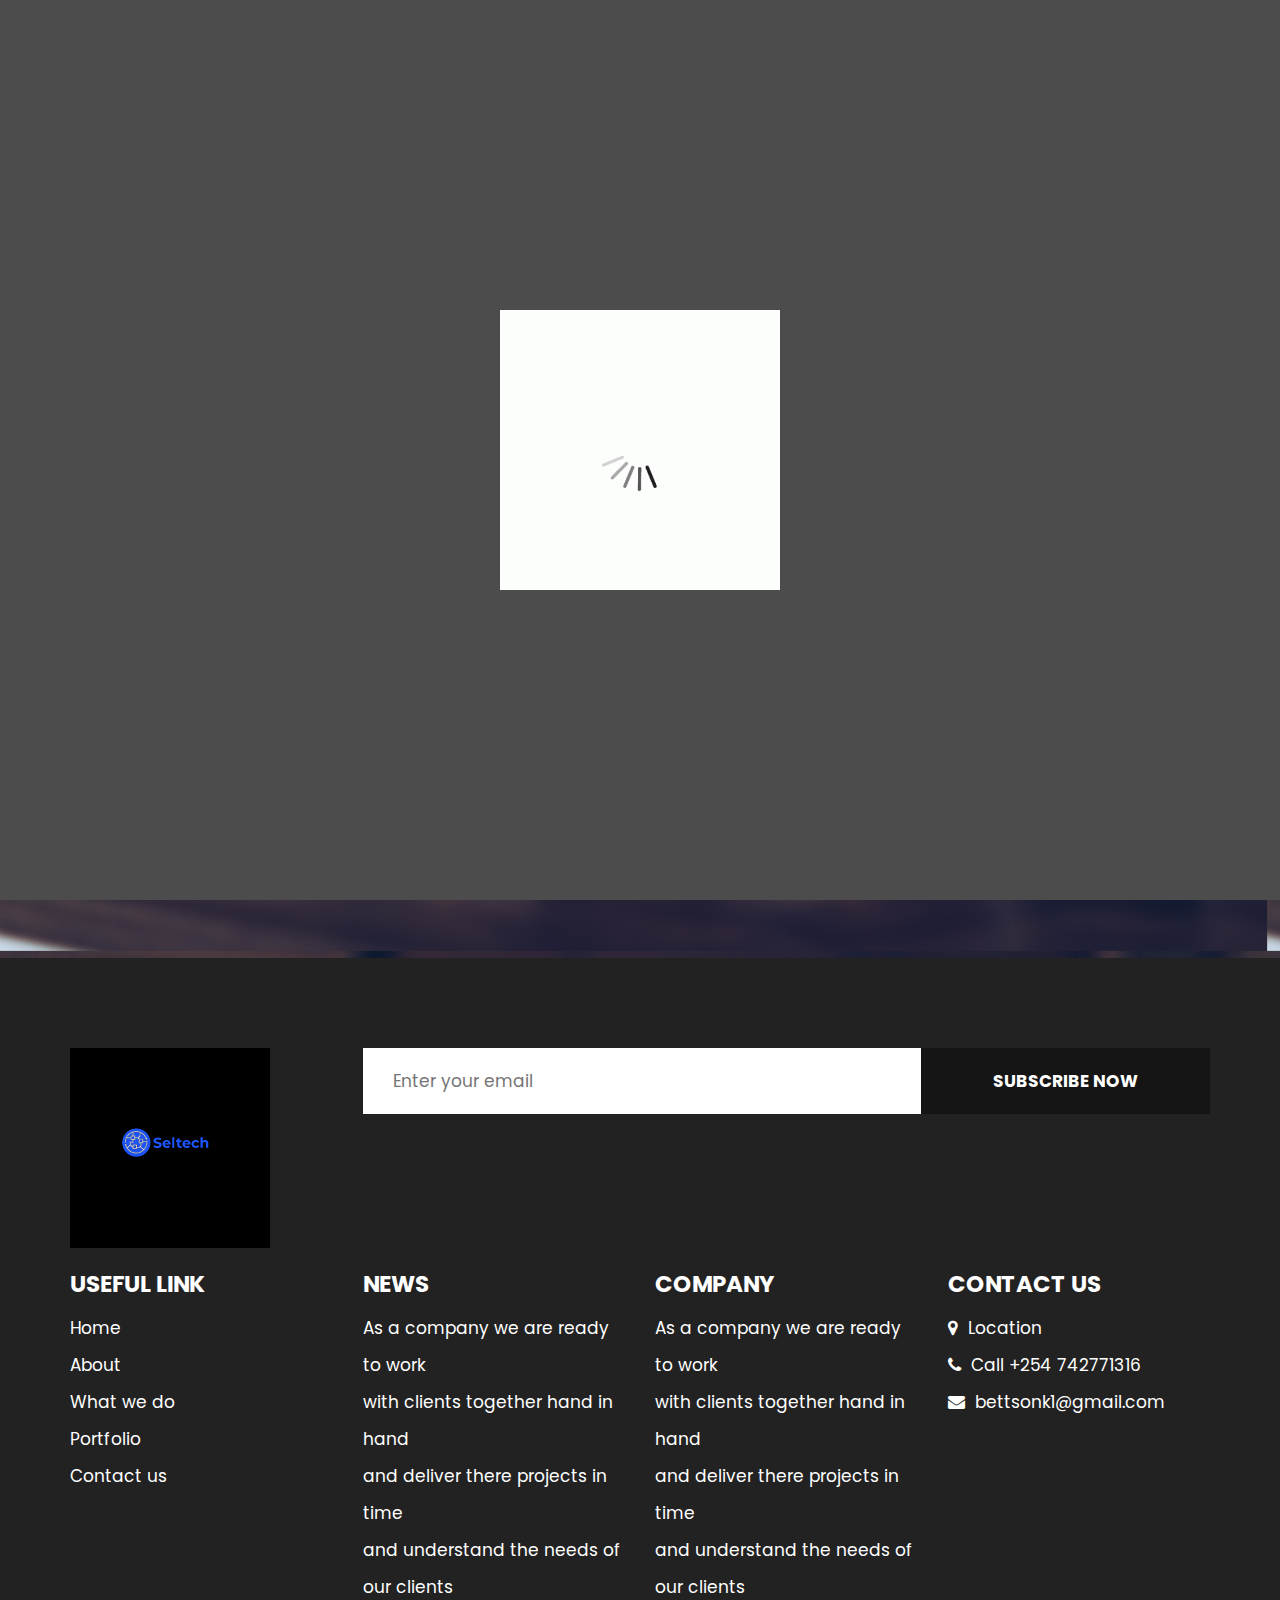
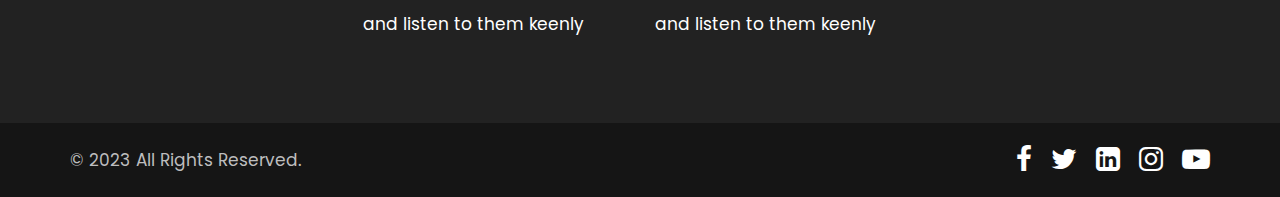
<file: contact.html>
<!DOCTYPE html>
<html lang="en">
   <head>
      <!-- basic -->
      <meta charset="utf-8">
      <meta http-equiv="X-UA-Compatible" content="IE=edge">
      <!-- mobile metas -->
      <meta name="viewport" content="width=device-width, initial-scale=1">
      <meta name="viewport" content="initial-scale=1, maximum-scale=1">
      <!-- site metas -->
      <title>SELTECH®</title>
      <meta name="keywords" content="">
      <meta name="description" content="">
      <meta name="author" content="">
      <!-- bootstrap css -->
      <link rel="stylesheet" href="css/bootstrap.min.css">
      <!-- style css -->
      <link rel="stylesheet" href="css/style.css">
      <!-- responsive-->
      <link rel="stylesheet" href="css/responsive.css">
      <!-- awesome fontfamily -->
      <link rel="stylesheet" href="https://cdnjs.cloudflare.com/ajax/libs/font-awesome/4.7.0/css/font-awesome.min.css">
      <!--[if lt IE 9]>
      <script src="https://oss.maxcdn.com/html5shiv/3.7.3/html5shiv.min.js"></script>
      <script src="https://oss.maxcdn.com/respond/1.4.2/respond.min.js"></script><![endif]-->
   </head>
   <!-- body -->
   <body class="main-layout inner_page">
      <!-- loader  -->
      <div class="loader_bg">
         <div class="loader"><img src="images/loading.gif" alt="" /></div>
      </div>
      <!-- end loader -->
      <!-- header -->
      <header>
         <div class="header">
            <div class="container-fluid">
               <div class="row d_flex">
                  <div class=" col-md-2 col-sm-3 col logo_section">
                     <div class="full">
                        <div class="center-desk">
                           <div class="logo">
                              <a href="index.html"><b style="font-size:xx-large; color: whitesmoke;">SELTECH®</b></a>
                           </div>
                        </div>
                     </div>
                  </div>
                  <div class="col-md-8 col-sm-9">
                     <nav class="navigation navbar navbar-expand-md navbar-dark ">
                        <button class="navbar-toggler" type="button" data-toggle="collapse" data-target="#navbarsExample04" aria-controls="navbarsExample04" aria-expanded="false" aria-label="Toggle navigation">
                        <span class="navbar-toggler-icon"></span>
                        </button>
                        <div class="collapse navbar-collapse" id="navbarsExample04">
                           <ul class="navbar-nav mr-auto">
                              <li class="nav-item">
                                 <a class="nav-link" href="index.html">Home</a>
                              </li>
                              <li class="nav-item">
                                 <a class="nav-link" href="about.html">About</a>
                              </li>
                              <li class="nav-item">
                                 <a class="nav-link" href="we_do.html">What we do</a>
                              </li>
                              <li class="nav-item">
                                 <a class="nav-link" href="portfolio.html">Portfolio </a>
                              </li>
                              <li class="nav-item active">
                                 <a class="nav-link" href="contact.html">Contact Us</a>
                              </li>
                           </ul>
                        </div>
                     </nav>
                  </div>
                  <div class="col-md-2 d_none">
                     <ul class="email text_align_right">
                        <li> <a href="Javascript:void(0)"></a></li>
                        <li> <a href="Javascript:void(0)"> <i class="fa fa-search" style="cursor: pointer;" aria-hidden="true"> </i></a> </li>
                     </ul>
                  </div>
               </div>
            </div>
         </div>
      </header>
      <!-- end header -->
      <!-- contact -->
      <div class="contact">
         <div class="container">
            <div class="row ">
               <div class="col-md-8 offset-md-2">
                  <div class="titlepage text_align_left">
                     <h2 style="color: aliceblue;">Get In Touch</h2>
                  </div>
                  <form id="request" class="main_form">
                     <div class="row">
                        <div class="col-md-12">
                           <input class="contactus" placeholder="Name" type="type" name=" Name"> 
                        </div>
                        <div class="col-md-12">
                           <input class="contactus" placeholder="Phone Number" type="type" name="Phone Number">                          
                        </div>
                        <div class="col-md-12">
                           <input class="contactus" placeholder="Email" type="type" name="Email">                          
                        </div>
                        <div class="col-md-12">
                           <textarea class="textarea" placeholder="Message" type="type" Message="Name"></textarea>
                        </div>
                        <div class="col-md-12">
                           <button class="send_btn">Send Now</button>
                        </div>
                     </div>
                  </form>
               </div>
            </div>
         </div>
      </div>
      <!-- contact -->
      <!-- footer -->
      <footer>
         <div class="footer">
            <div class="container">
               <div class="row">
                  <div class="col-md-3">
                     <a class="logo_footer" href="index.html"><img src="images/logoo.png" alt="#" /></a>
                  </div>
                  <div class="col-md-9">
                     <form class="newslatter_form">
                        <input class="ente" placeholder="Enter your email" type="text" name="Enter your email">
                        <button class="subs_btn">Subscribe Now</button>
                     </form>
                  </div>
                  <div class="col-md-3 col-sm-6">
                     <div class="Informa helpful">
                        <h3>Useful  Link</h3>
                        <ul>
                           <li><a href="index.html">Home</a></li>
                           <li><a href="about.html">About</a></li>
                           <li><a href="we_do.html">What we do</a></li>
                           <li><a href="portfolio.html">Portfolio</a></li>
                           <li><a href="contact.html">Contact us</a></li>
                        </ul>
                     </div>
                  </div>
                  <div class="col-md-3 col-sm-6">
                     <div class="Informa">
                        <h3>News</h3>
                        <ul>
                           <li>As a company we are ready to work                            
                           </li>
                           <li>with clients together hand in hand                       
                           </li>
                           <li>and deliver there projects in time                     
                           </li>
                           <li>and understand the needs of our clients                          
                           </li>
                           <li>and listen to them keenly              
                           </li>
                        </ul>
                     </div>
                  </div>
                  <div class="col-md-3 col-sm-6">
                     <div class="Informa">
                        <h3>company</h3>
                        <ul>
                           <li>As a company we are ready to work                            
                           </li>
                           <li>with clients together hand in hand                       
                           </li>
                           <li>and deliver there projects in time                     
                           </li>
                           <li>and understand the needs of our clients                          
                           </li>
                           <li>and listen to them keenly              
                           </li>
                        </ul>
                     </div>
                  </div>
                  <div class="col-md-3 col-sm-6">
                     <div class="Informa conta">
                        <h3>contact Us</h3>
                        <ul>
                           <li> <a href="Javascript:void(0)"> <i class="fa fa-map-marker" aria-hidden="true"></i> Location
                              </a>
                           </li>
                           <li> <a href="Javascript:void(0)"><i class="fa fa-phone" aria-hidden="true"></i> Call +254 742771316
                              </a>
                           </li>
                           <li> <a href="Javascript:void(0)"> <i class="fa fa-envelope" aria-hidden="true"></i> bettsonk1@gmail.com
                              </a>
                           </li>
                        </ul>
                     </div>
                  </div>
               </div>
            </div>
            <div class="copyright text_align_left">
               <div class="container">
                  <div class="row d_flex">
                     <div class="col-md-6">
                        <p>© 2023 All Rights Reserved.  <a href="https://html.design/"></a></p>
                     </div>
                     <div class="col-md-6">
                        <ul class="social_icon text_align_center">
                           <li> <a href="Javascript:void(0)"><i class="fa fa-facebook-f"></i></a></li>
                           <li> <a href="Javascript:void(0)"><i class="fa fa-twitter"></i></a></li>
                           <li> <a href="Javascript:void(0)"><i class="fa fa-linkedin-square" aria-hidden="true"></i></a></li>
                           <li> <a href="Javascript:void(0)"><i class="fa fa-instagram" aria-hidden="true"></i></a></li>
                           <li> <a href="Javascript:void(0)"><i class="fa fa-youtube-play" aria-hidden="true"></i></a></li>
                        </ul>
                     </div>
                  </div>
               </div>
            </div>
         </div>
      </footer>
      <!-- end footer -->
      <!-- Javascript files-->
      <script src="js/jquery.min.js"></script>
      <script src="js/bootstrap.bundle.min.js"></script>
      <script src="js/jquery-3.0.0.min.js"></script>
      <script src="js/custom.js"></script>
   </body>
</html>
</file>
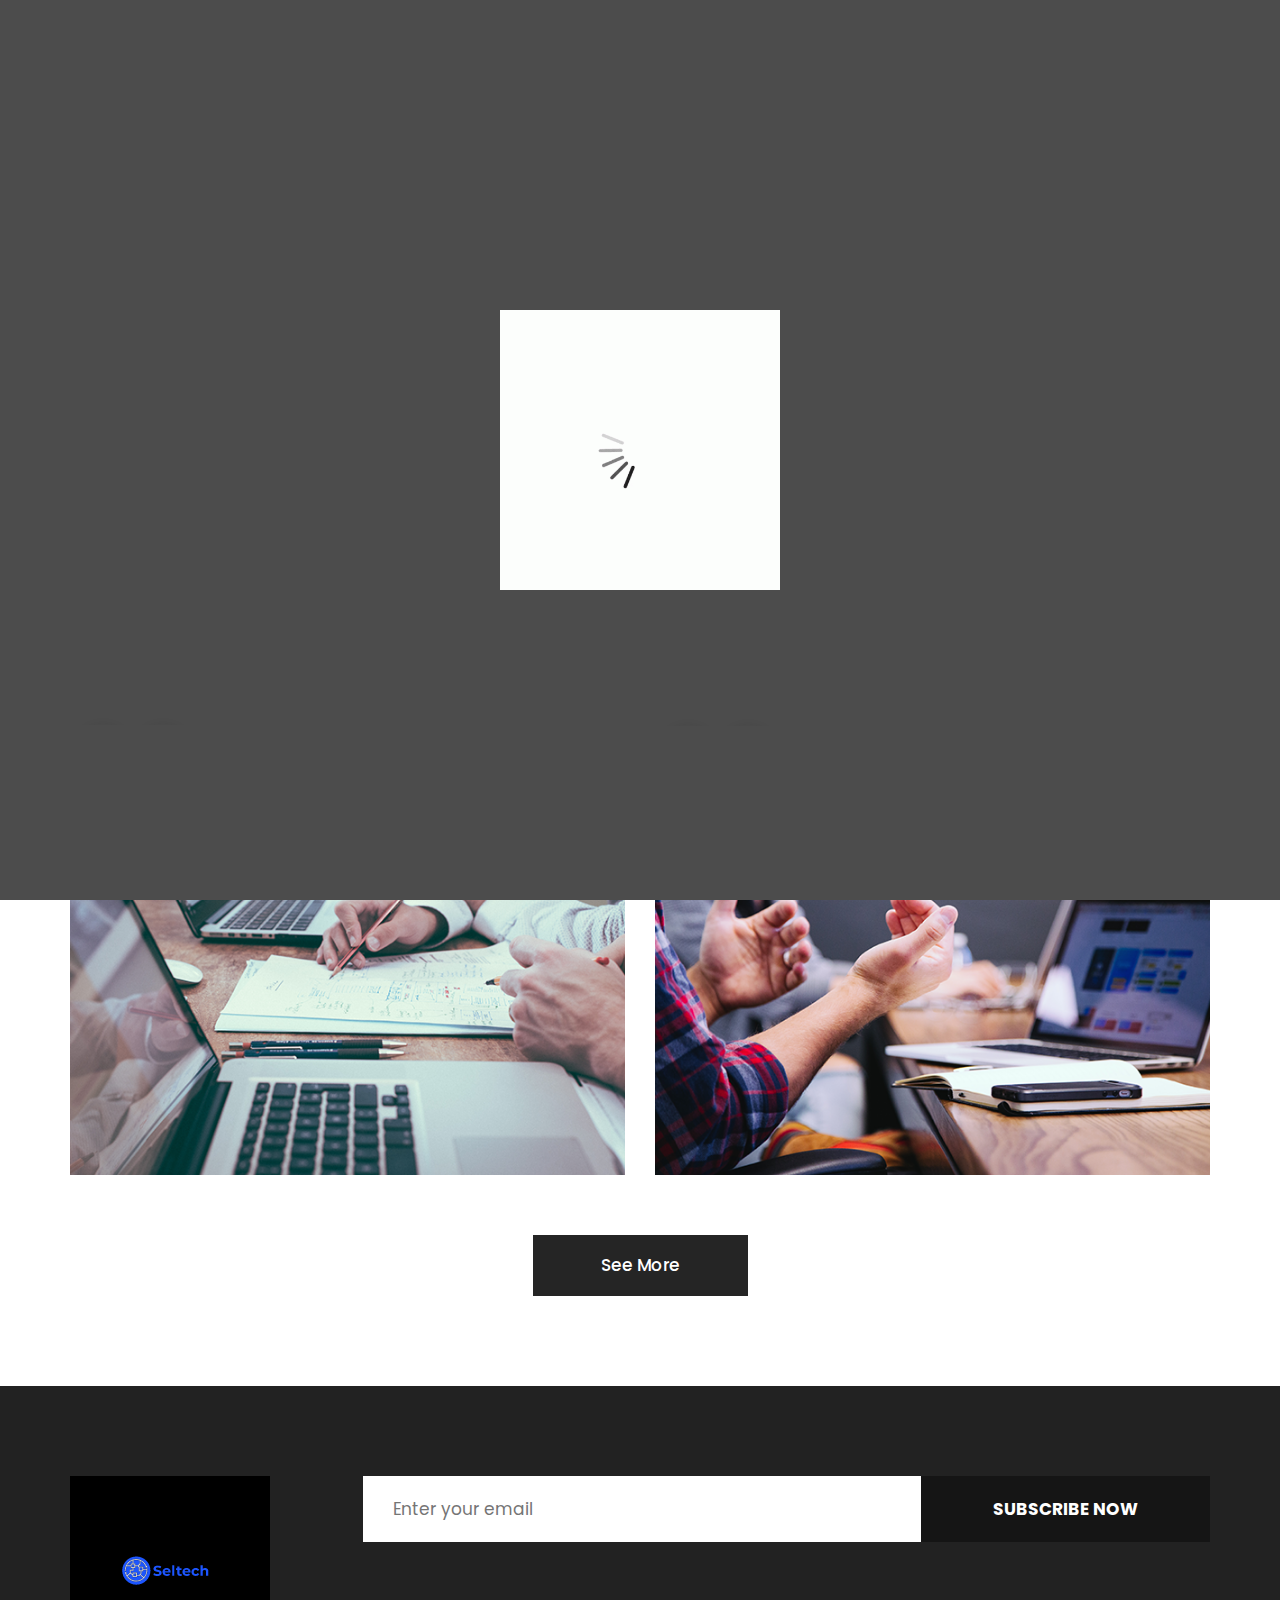
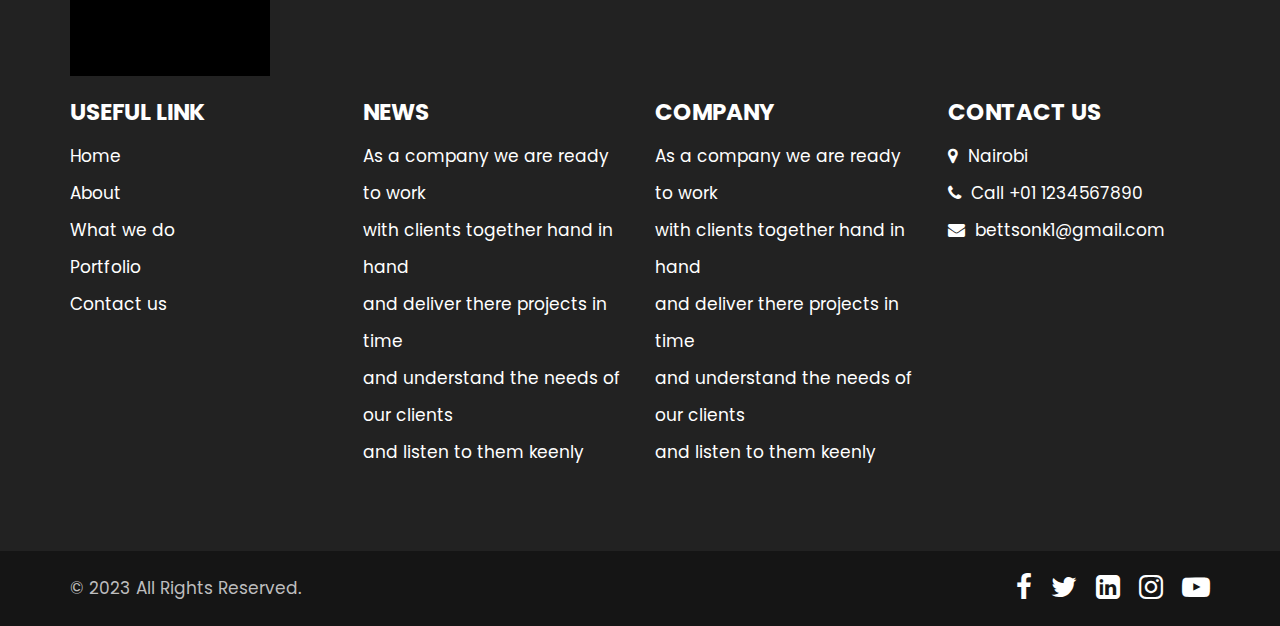
<file: portfolio.html>
<!DOCTYPE html>
<html lang="en">
   <head>
      <!-- basic -->
      <meta charset="utf-8">
      <meta http-equiv="X-UA-Compatible" content="IE=edge">
      <!-- mobile metas -->
      <meta name="viewport" content="width=device-width, initial-scale=1">
      <meta name="viewport" content="initial-scale=1, maximum-scale=1">
      <!-- site metas -->
      <title>SELTECH®</title>
      <meta name="keywords" content="">
      <meta name="description" content="">
      <meta name="author" content="">
      <!-- bootstrap css -->
      <link rel="stylesheet" href="css/bootstrap.min.css">
      <!-- style css -->
      <link rel="stylesheet" href="css/style.css">
      <!-- responsive-->
      <link rel="stylesheet" href="css/responsive.css">
      <!-- awesome fontfamily -->
      <link rel="stylesheet" href="https://cdnjs.cloudflare.com/ajax/libs/font-awesome/4.7.0/css/font-awesome.min.css">
      <!--[if lt IE 9]>
      <script src="https://oss.maxcdn.com/html5shiv/3.7.3/html5shiv.min.js"></script>
      <script src="https://oss.maxcdn.com/respond/1.4.2/respond.min.js"></script><![endif]-->
   </head>
   <!-- body -->
   <body class="main-layout inner_page">
      <!-- loader  -->
      <div class="loader_bg">
         <div class="loader"><img src="images/loading.gif" alt="" /></div>
      </div>
      <!-- end loader -->
      <!-- header -->
      <header>
         <div class="header">
            <div class="container-fluid">
               <div class="row d_flex">
                  <div class=" col-md-2 col-sm-3 col logo_section">
                     <div class="full">
                        <div class="center-desk">
                           <div class="logo">
                              <a href="index.html"><b style="font-size:xx-large; color: #000;">SELTECH®</b></a>
                           </div>
                        </div>
                     </div>
                  </div>
                  <div class="col-md-8 col-sm-9">
                     <nav class="navigation navbar navbar-expand-md navbar-dark ">
                        <button class="navbar-toggler" type="button" data-toggle="collapse" data-target="#navbarsExample04" aria-controls="navbarsExample04" aria-expanded="false" aria-label="Toggle navigation">
                        <span class="navbar-toggler-icon"></span>
                        </button>
                        <div class="collapse navbar-collapse" id="navbarsExample04">
                           <ul class="navbar-nav mr-auto">
                              <li class="nav-item">
                                 <a class="nav-link" href="index.html">Home</a>
                              </li>
                              <li class="nav-item">
                                 <a class="nav-link" href="about.html">About</a>
                              </li>
                              <li class="nav-item">
                                 <a class="nav-link" href="we_do.html">What we do</a>
                              </li>
                              <li class="nav-item active">
                                 <a class="nav-link" href="portfolio.html">Portfolio </a>
                              </li>
                              <li class="nav-item">
                                 <a class="nav-link" href="contact.html">Contact Us</a>
                              </li>
                           </ul>
                        </div>
                     </nav>
                  </div>
                  <div class="col-md-2 d_none">
                     <ul class="email text_align_right">
                        <li> <a href="Javascript:void(0)">  </a></li>
                        <li> <a href="Javascript:void(0)"> <i class="fa fa-search" style="cursor: pointer;" aria-hidden="true"> </i></a> </li>
                     </ul>
                  </div>
               </div>
            </div>
         </div>
      </header>
      <!-- end header -->
      <!-- portfolio -->
      <div class="portfolio">
         <div class="container">
            <div class="row">
               <div class="col-md-12">
                  <div class="titlepage text_align_left">
                     <h2>Our Portfolio  </h2>
                  </div>
               </div>
            </div>
            <div class="row">
               <div class="col-md-6">
                  <div id="ho_nf" class="portfolio_main text_align_left">
                     <figure>
                        <img src="images/prot1.png" alt="#"/>
                        <div class="portfolio_text">
                           <div class="li_icon">
                              <a href="Javascript:void(0)"><i class="fa fa-search" aria-hidden="true"></i></a>
                              <a href="Javascript:void(0)"><i class="fa fa-link" aria-hidden="true"></i></a>
                           </div>
                           <h3>Carrency Dashbord</h3>
                           <p>There are many variations of passages of Lorem Ipsum available, but the majoraity have suffered alteration in some form, by injected humour, or randomised words which don't look even slightly believable</p>
                        </div>
                     </figure>
                  </div>
               </div>
               <div class="col-md-6">
                  <div id="ho_nf" class="portfolio_main text_align_left">
                     <figure>
                        <img src="images/prot2.png" alt="#"/>
                        <div class="portfolio_text">
                           <div class="li_icon">
                              <a href="Javascript:void(0)"><i class="fa fa-search" aria-hidden="true"></i></a>
                              <a href="Javascript:void(0)"><i class="fa fa-link" aria-hidden="true"></i></a>
                           </div>
                           <h3>Carrency Dashbord</h3>
                           <p>There are many variations of passages of Lorem Ipsum available, but the majoraity have suffered alteration in some form, by injected humour, or randomised words which don't look even slightly believable</p>
                        </div>
                     </figure>
                  </div>
               </div>
               <div class="col-md-6">
                  <div id="ho_nf" class="portfolio_main text_align_left">
                     <figure>
                        <img src="images/prot3.png" alt="#"/>
                        <div class="portfolio_text">
                           <div class="li_icon">
                              <a href="Javascript:void(0)"><i class="fa fa-search" aria-hidden="true"></i></a>
                              <a href="Javascript:void(0)"><i class="fa fa-link" aria-hidden="true"></i></a>
                           </div>
                           <h3>Carrency Dashbord</h3>
                           <p>There are many variations of passages of Lorem Ipsum available, but the majoraity have suffered alteration in some form, by injected humour, or randomised words which don't look even slightly believable</p>
                        </div>
                     </figure>
                  </div>
               </div>
               <div class="col-md-6">
                  <div id="ho_nf" class="portfolio_main text_align_left">
                     <figure>
                        <img src="images/prot4.png" alt="#"/>
                        <div class="portfolio_text">
                           <div class="li_icon">
                              <a href="Javascript:void(0)"><i class="fa fa-search" aria-hidden="true"></i></a>
                              <a href="Javascript:void(0)"><i class="fa fa-link" aria-hidden="true"></i></a>
                           </div>
                           <h3>Carrency Dashbord</h3>
                           <p>There are many variations of passages of Lorem Ipsum available, but the majoraity have suffered alteration in some form, by injected humour, or randomised words which don't look even slightly believable</p>
                        </div>
                     </figure>
                  </div>
               </div>
               <div class="col-md-12">
                  <a class="read_more" href="portfolio.html">See More</a>
               </div>
            </div>
         </div>
      </div>
      <!-- end portfolio -->
      <!-- footer -->
      <footer>
         <div class="footer">
            <div class="container">
               <div class="row">
                  <div class="col-md-3">
                     <a style="height: 30ox;" class="logo_footer" href="index.html"><img src="images/logoo.png" alt="#" /></a>
                  </div>
                  <div class="col-md-9">
                     <form class="newslatter_form">
                        <input class="ente" placeholder="Enter your email" type="text" name="Enter your email">
                        <button class="subs_btn">Subscribe Now</button>
                     </form>
                  </div>
                  <div class="col-md-3 col-sm-6">
                     <div class="Informa helpful">
                        <h3>Useful  Link</h3>
                        <ul>
                           <li><a href="index.html">Home</a></li>
                           <li><a href="about.html">About</a></li>
                           <li><a href="we_do.html">What we do</a></li>
                           <li><a href="portfolio.html">Portfolio</a></li>
                           <li><a href="contact.html">Contact us</a></li>
                        </ul>
                     </div>
                  </div>
                  <div class="col-md-3 col-sm-6">
                     <div class="Informa">
                        <h3>News</h3>
                        <ul>
                           <li>As a company we are ready to work                            
                           </li>
                           <li>with clients together hand in hand                       
                           </li>
                           <li>and deliver there projects in time                     
                           </li>
                           <li>and understand the needs of our clients                          
                           </li>
                           <li>and listen to them keenly              
                           </li>
                        </ul>
                     </div>
                  </div>
                  <div class="col-md-3 col-sm-6">
                     <div class="Informa">
                        <h3>company</h3>
                        <ul>
                           <li>As a company we are ready to work                            
                           </li>
                           <li>with clients together hand in hand                       
                           </li>
                           <li>and deliver there projects in time                     
                           </li>
                           <li>and understand the needs of our clients                          
                           </li>
                           <li>and listen to them keenly              
                           </li>
                        </ul>
                     </div>
                  </div>
                  <div class="col-md-3 col-sm-6">
                     <div class="Informa conta">
                        <h3>contact Us</h3>
                        <ul>
                           <li> <a href="Javascript:void(0)"> <i class="fa fa-map-marker" aria-hidden="true"></i> Nairobi
                              </a>
                           </li>
                           <li> <a href="Javascript:void(0)"><i class="fa fa-phone" aria-hidden="true"></i> Call +01 1234567890
                              </a>
                           </li>
                           <li> <a href="Javascript:void(0)"> <i class="fa fa-envelope" aria-hidden="true"></i> bettsonk1@gmail.com
                              </a>
                           </li>
                        </ul>
                     </div>
                  </div>
               </div>
            </div>
            <div class="copyright text_align_left">
               <div class="container">
                  <div class="row d_flex">
                     <div class="col-md-6">
                        <p>© 2023 All Rights Reserved.  <a href="https://html.design/"></a></p>
                     </div>
                     <div class="col-md-6">
                        <ul class="social_icon text_align_center">
                           <li> <a href="Javascript:void(0)"><i class="fa fa-facebook-f"></i></a></li>
                           <li> <a href="Javascript:void(0)"><i class="fa fa-twitter"></i></a></li>
                           <li> <a href="Javascript:void(0)"><i class="fa fa-linkedin-square" aria-hidden="true"></i></a></li>
                           <li> <a href="Javascript:void(0)"><i class="fa fa-instagram" aria-hidden="true"></i></a></li>
                           <li> <a href="Javascript:void(0)"><i class="fa fa-youtube-play" aria-hidden="true"></i></a></li>
                        </ul>
                     </div>
                  </div>
               </div>
            </div>
         </div>
      </footer>
      <!-- end footer -->
      <!-- Javascript files-->
      <script src="js/jquery.min.js"></script>
      <script src="js/bootstrap.bundle.min.js"></script>
      <script src="js/jquery-3.0.0.min.js"></script>
      <script src="js/custom.js"></script>
   </body>
</html>
</file>
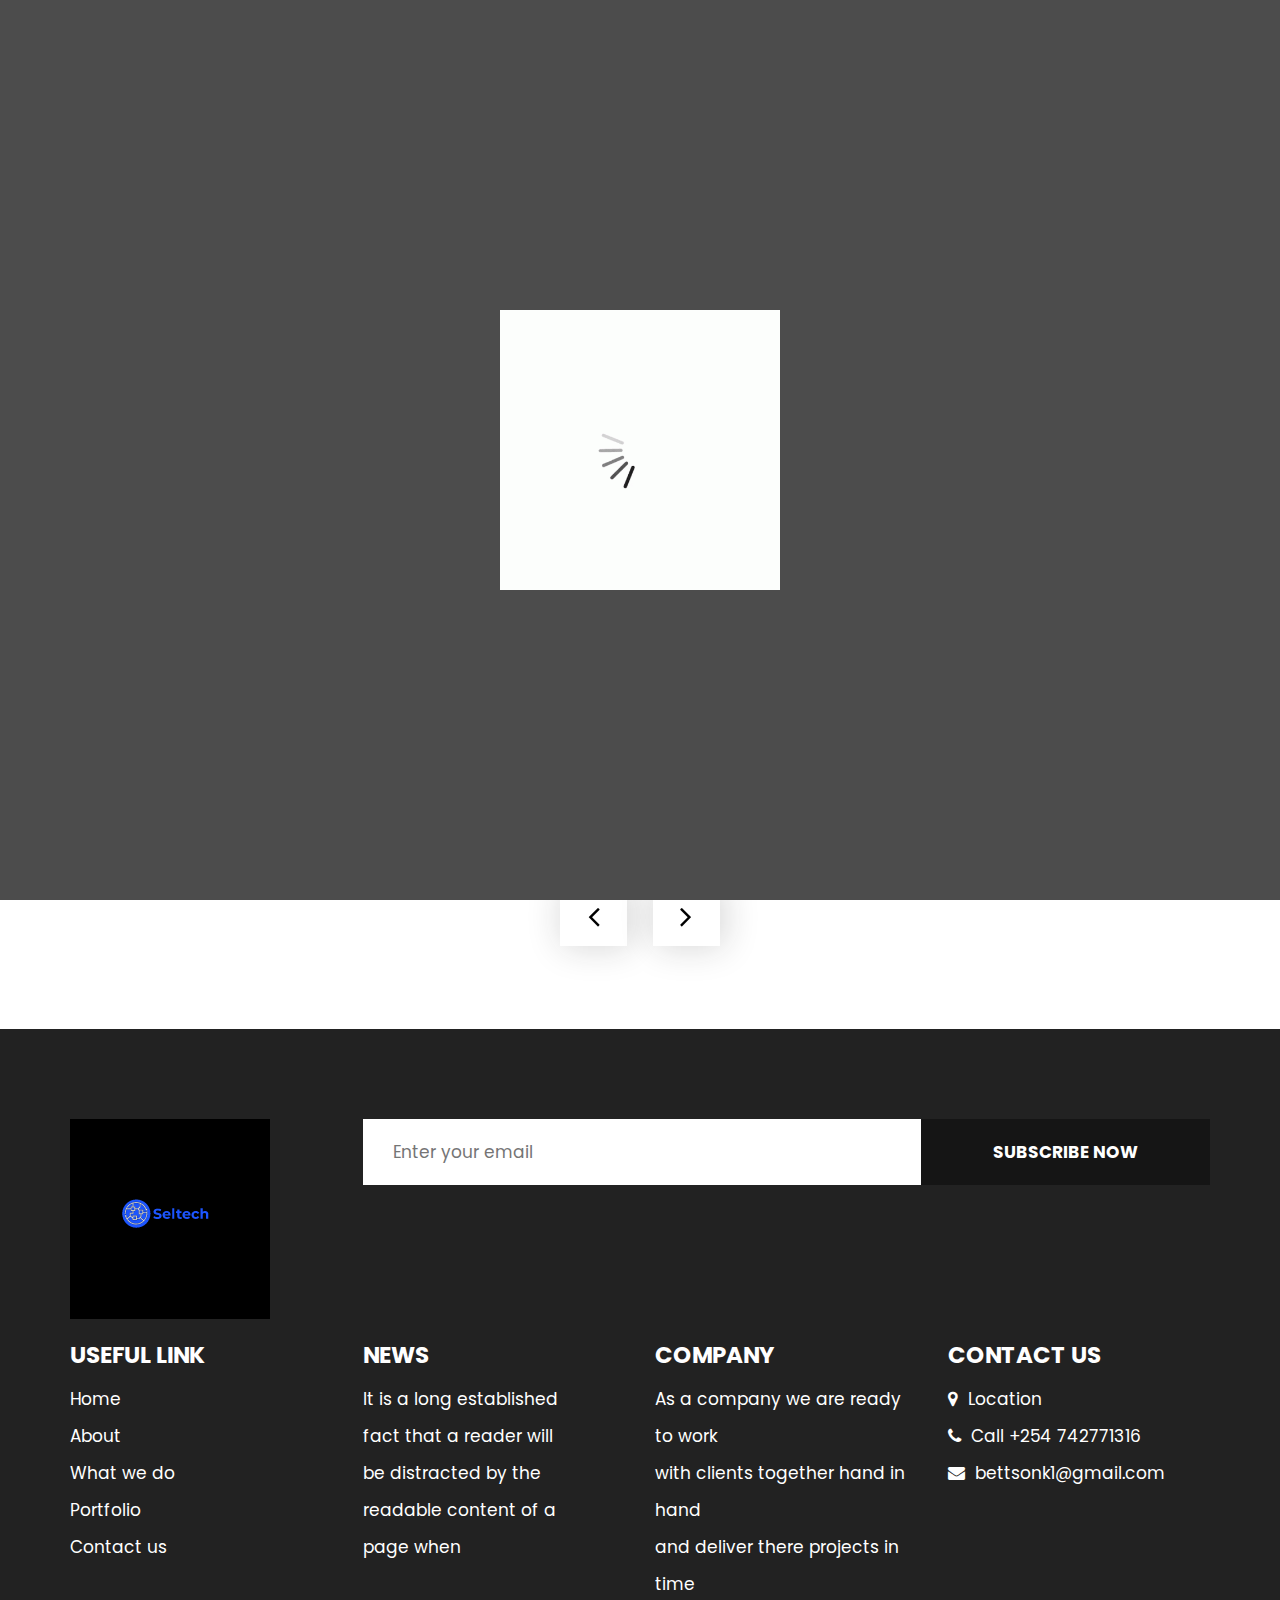
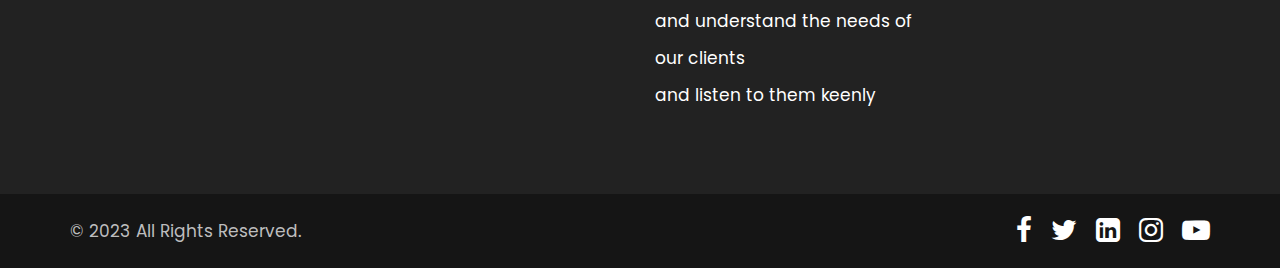
<file: we_do.html>
<!DOCTYPE html>
<html lang="en">
   <head>
      <!-- basic -->
      <meta charset="utf-8">
      <meta http-equiv="X-UA-Compatible" content="IE=edge">
      <!-- mobile metas -->
      <meta name="viewport" content="width=device-width, initial-scale=1">
      <meta name="viewport" content="initial-scale=1, maximum-scale=1">
      <!-- site metas -->
      <title>SELTECH®</title>
      <meta name="keywords" content="">
      <meta name="description" content="">
      <meta name="author" content="">
      <!-- bootstrap css -->
      <link rel="stylesheet" href="css/bootstrap.min.css">
      <!-- style css -->
      <link rel="stylesheet" href="css/style.css">
      <!-- responsive-->
      <link rel="stylesheet" href="css/responsive.css">
      <!-- awesome fontfamily -->
      <link rel="stylesheet" href="https://cdnjs.cloudflare.com/ajax/libs/font-awesome/4.7.0/css/font-awesome.min.css">
      <!--[if lt IE 9]>
      <script src="https://oss.maxcdn.com/html5shiv/3.7.3/html5shiv.min.js"></script>
      <script src="https://oss.maxcdn.com/respond/1.4.2/respond.min.js"></script><![endif]-->
   </head>
   <!-- body -->
   <body class="main-layout inner_page">
      <!-- loader  -->
      <div class="loader_bg">
         <div class="loader"><img src="images/loading.gif" alt="" /></div>
      </div>
      <!-- end loader -->
      <!-- header -->
      <header>
         <div class="header">
            <div class="container-fluid">
               <div class="row d_flex">
                  <div class=" col-md-2 col-sm-3 col logo_section">
                     <div class="full">
                        <div class="center-desk">
                           <div class="logo">
                              <a href="index.html"><b style="font-size:xx-large; color: #938f8f;">SELTECH®</b></a>
                           </div>
                        </div>
                     </div>
                  </div>
                  <div class="col-md-8 col-sm-9">
                     <nav class="navigation navbar navbar-expand-md navbar-dark ">
                        <button class="navbar-toggler" type="button" data-toggle="collapse" data-target="#navbarsExample04" aria-controls="navbarsExample04" aria-expanded="false" aria-label="Toggle navigation">
                        <span class="navbar-toggler-icon"></span>
                        </button>
                        <div class="collapse navbar-collapse" id="navbarsExample04">
                           <ul class="navbar-nav mr-auto">
                              <li class="nav-item">
                                 <a class="nav-link" href="index.html">Home</a>
                              </li>
                              <li class="nav-item">
                                 <a class="nav-link" href="about.html">About</a>
                              </li>
                              <li class="nav-item active">
                                 <a class="nav-link" href="we_do.html">What we do</a>
                              </li>
                              <li class="nav-item">
                                 <a class="nav-link" href="portfolio.html">Portfolio </a>
                              </li>
                              <li class="nav-item">
                                 <a class="nav-link" href="contact.html">Contact Us</a>
                              </li>
                           </ul>
                        </div>
                     </nav>
                  </div>
                  <div class="col-md-2 d_none">
                     <ul class="email text_align_right">
                        <li> <a href="Javascript:void(0)"></a></li>
                        <li> <a href="Javascript:void(0)"> <i class="fa fa-search" style="cursor: pointer;" aria-hidden="true"> </i></a> </li>
                     </ul>
                  </div>
               </div>
            </div>
         </div>
      </header>
      <!-- end header -->
      <!-- we_do -->
      <div class="we_do">
         <div class="container">
            <div class="row">
               <div class="col-md-12">
                  <div class="titlepage text_align_center">
                     <h2>What we do </h2>
                  </div>
               </div>
            </div>
            <div class="row">
               <div class="col-md-12">
                  <div id="we1" class="carousel slide" data-ride="carousel">
                     <ol class="carousel-indicators">
                        <li data-target="#we1" data-slide-to="0" class="active"></li>
                        <li data-target="#we1" data-slide-to="1"></li>
                        <li data-target="#we1" data-slide-to="2"></li>
                        <li data-target="#we1" data-slide-to="3"></li>
                     </ol>
                     <div class="carousel-inner">
                        <div class="carousel-item active">
                           <div class="container-fluid">
                              <div class="carousel-caption we1_do">
                                 <div class="row">
                                    <div class="col-md-4">
                                       <div id="bo_ho" class="we_box text_align_left">
                                          <i><img src="images/we1.png" alt="#"/></i>
                                          <h3>website <br>development</h3>
                                          <p>many variations of passages of Lorem Ipsum available, but the majority have suffered alteration in some form, by injected humour, or randomised words which
                                          </p>
                                          <a class="read_more" href="we_do">Read More</a>
                                       </div>
                                    </div>
                                    <div class="col-md-4">
                                       <div id="bo_ho" class="we_box text_align_left">
                                          <i><img src="images/we1.png" alt="#"/></i>
                                          <h3>website <br>development</h3>
                                          <p>many variations of passages of Lorem Ipsum available, but the majority have suffered alteration in some form, by injected humour, or randomised words which
                                          </p>
                                          <a class="read_more" href="we_do">Read More</a>
                                       </div>
                                    </div>
                                    <div class="col-md-4">
                                       <div id="bo_ho" class="we_box text_align_left">
                                          <i><img src="images/we1.png" alt="#"/></i>
                                          <h3>website <br>development</h3>
                                          <p>many variations of passages of Lorem Ipsum available, but the majority have suffered alteration in some form, by injected humour, or randomised words which
                                          </p>
                                          <a class="read_more" href="we_do">Read More</a>
                                       </div>
                                    </div>
                                 </div>
                              </div>
                           </div>
                        </div>
                        <div class="carousel-item">
                           <div class="container-fluid">
                              <div class="carousel-caption we1_do">
                                 <div class="row">
                                    <div class="col-md-4">
                                       <div id="bo_ho" class="we_box text_align_left">
                                          <i><img src="images/we1.png" alt="#"/></i>
                                          <h3>website <br>development</h3>
                                          <p>many variations of passages of Lorem Ipsum available, but the majority have suffered alteration in some form, by injected humour, or randomised words which
                                          </p>
                                          <a class="read_more" href="we_do">Read More</a>
                                       </div>
                                    </div>
                                    <div class="col-md-4">
                                       <div id="bo_ho" class="we_box text_align_left">
                                          <i><img src="images/we2.png" alt="#"/></i>
                                          <h3>App <br>development</h3>
                                          <p>many variations of passages of Lorem Ipsum available, but the majority have suffered alteration in some form, by injected humour, or randomised words which
                                          </p>
                                          <a class="read_more" href="we_do">Read More</a>
                                       </div>
                                    </div>
                                    <div class="col-md-4">
                                       <div id="bo_ho" class="we_box text_align_left">
                                          <i><img src="images/we3.png" alt="#"/></i>
                                          <h3>website <br>design</h3>
                                          <p>many variations of passages of Lorem Ipsum available, but the majority have suffered alteration in some form, by injected humour, or randomised words which
                                          </p>
                                          <a class="read_more" href="we_do">Read More</a>
                                       </div>
                                    </div>
                                 </div>
                              </div>
                           </div>
                        </div>
                        <div class="carousel-item">
                           <div class="container-fluid">
                              <div class="carousel-caption we1_do">
                                 <div class="row">
                                    <div class="col-md-4">
                                       <div id="bo_ho" class="we_box text_align_left">
                                          <i><img src="images/we1.png" alt="#"/></i>
                                          <h3>website <br>development</h3>
                                          <p>many variations of passages of Lorem Ipsum available, but the majority have suffered alteration in some form, by injected humour, or randomised words which
                                          </p>
                                          <a class="read_more" href="we_do">Read More</a>
                                       </div>
                                    </div>
                                    <div class="col-md-4">
                                       <div id="bo_ho" class="we_box text_align_left">
                                          <i><img src="images/we1.png" alt="#"/></i>
                                          <h3>website <br>development</h3>
                                          <p>many variations of passages of Lorem Ipsum available, but the majority have suffered alteration in some form, by injected humour, or randomised words which
                                          </p>
                                          <a class="read_more" href="we_do">Read More</a>
                                       </div>
                                    </div>
                                    <div class="col-md-4">
                                       <div id="bo_ho" class="we_box text_align_left">
                                          <i><img src="images/we1.png" alt="#"/></i>
                                          <h3>website <br>development</h3>
                                          <p>many variations of passages of Lorem Ipsum available, but the majority have suffered alteration in some form, by injected humour, or randomised words which
                                          </p>
                                          <a class="read_more" href="we_do">Read More</a>
                                       </div>
                                    </div>
                                 </div>
                              </div>
                           </div>
                        </div>
                     </div>
                     <a class="carousel-control-prev" href="#we1" role="button" data-slide="prev">
                     <i class="fa fa-angle-left" aria-hidden="true"></i>
                     <span class="sr-only">Previous</span>
                     </a>
                     <a class="carousel-control-next" href="#we1" role="button" data-slide="next">
                     <i class="fa fa-angle-right" aria-hidden="true"></i>
                     <span class="sr-only">Next</span>
                     </a>
                  </div>
               </div>
            </div>
         </div>
      </div>
      <!-- end we_do -->
      <!-- footer -->
      <footer>
         <div class="footer">
            <div class="container">
               <div class="row">
                  <div class="col-md-3">
                     <a class="logo_footer" href="index.html"><img src="images/logoo.png" alt="#" /></a>
                  </div>
                  <div class="col-md-9">
                     <form class="newslatter_form">
                        <input class="ente" placeholder="Enter your email" type="text" name="Enter your email">
                        <button class="subs_btn">Subscribe Now</button>
                     </form>
                  </div>
                  <div class="col-md-3 col-sm-6">
                     <div class="Informa helpful">
                        <h3>Useful  Link</h3>
                        <ul>
                           <li><a href="index.html">Home</a></li>
                           <li><a href="about.html">About</a></li>
                           <li><a href="we_do.html">What we do</a></li>
                           <li><a href="portfolio.html">Portfolio</a></li>
                           <li><a href="contact.html">Contact us</a></li>
                        </ul>
                     </div>
                  </div>
                  <div class="col-md-3 col-sm-6">
                     <div class="Informa">
                        <h3>News</h3>
                        <ul>
                           <li>It is a long established                            
                           </li>
                           <li>fact that a reader will                           
                           </li>
                           <li>be distracted by the                           
                           </li>
                           <li>readable content of a                              
                           </li>
                           <li>page when                          
                           </li>
                        </ul>
                     </div>
                  </div>
                  <div class="col-md-3 col-sm-6">
                     <div class="Informa">
                        <h3>company</h3>
                        <ul>
                           <li>As a company we are ready to work                            
                           </li>
                           <li>with clients together hand in hand                       
                           </li>
                           <li>and deliver there projects in time                     
                           </li>
                           <li>and understand the needs of our clients                          
                           </li>
                           <li>and listen to them keenly              
                           </li>
                        </ul>
                     </div>
                  </div>
                  <div class="col-md-3 col-sm-6">
                     <div class="Informa conta">
                        <h3>contact Us</h3>
                        <ul>
                           <li> <a href="Javascript:void(0)"> <i class="fa fa-map-marker" aria-hidden="true"></i> Location
                              </a>
                           </li>
                           <li> <a href="Javascript:void(0)"><i class="fa fa-phone" aria-hidden="true"></i> Call +254 742771316
                              </a>
                           </li>
                           <li> <a href="Javascript:void(0)"> <i class="fa fa-envelope" aria-hidden="true"></i> bettsonk1@gmail.com
                              </a>
                           </li>
                        </ul>
                     </div>
                  </div>
               </div>
            </div>
            <div class="copyright text_align_left">
               <div class="container">
                  <div class="row d_flex">
                     <div class="col-md-6">
                        <p>© 2023 All Rights Reserved.  <a href="https://html.design/"></a></p>
                     </div>
                     <div class="col-md-6">
                        <ul class="social_icon text_align_center">
                           <li> <a href="Javascript:void(0)"><i class="fa fa-facebook-f"></i></a></li>
                           <li> <a href="Javascript:void(0)"><i class="fa fa-twitter"></i></a></li>
                           <li> <a href="Javascript:void(0)"><i class="fa fa-linkedin-square" aria-hidden="true"></i></a></li>
                           <li> <a href="Javascript:void(0)"><i class="fa fa-instagram" aria-hidden="true"></i></a></li>
                           <li> <a href="Javascript:void(0)"><i class="fa fa-youtube-play" aria-hidden="true"></i></a></li>
                        </ul>
                     </div>
                  </div>
               </div>
            </div>
         </div>
      </footer>
      <!-- end footer -->
      <!-- Javascript files-->
      <script src="js/jquery.min.js"></script>
      <script src="js/bootstrap.bundle.min.js"></script>
      <script src="js/jquery-3.0.0.min.js"></script>
      <script src="js/custom.js"></script>
   </body>
</html>
</file>
<file: css/style.css>
/*--------------------------------------------------------------------- 
File Name: style.css 
---------------------------------------------------------------------*/


/*--------------------------------------------------------------------- 
import Fonts 
---------------------------------------------------------------------*/

@import url('https://fonts.googleapis.com/css?family=Rajdhani:300,400,500,600,700');
@import url('https://fonts.googleapis.com/css?family=Poppins:100,100i,200,200i,300,300i,400,400i,500,500i,600,600i,700,700i,800,800i,900,900i');
@import url('https://fonts.googleapis.com/css?family=Raleway:100,100i,200,200i,300,300i,400,400i,500,500i,600,600i,700,700i,800,800i,900,900i');
@import url('https://fonts.googleapis.com/css?family=Open+Sans:400,600,600i,700,700i,800,800i&display=swap');

/*--------------------------------------------------------------------- import Files ---------------------------------------------------------------------*/

@import url(font-awesome.min.css);
@import url(owl.carousel.min.css);

/*--------------------------------------------------------------------- 
basic 
---------------------------------------------------------------------*/

body {
     color: #666666;
     font-size: 14px;
     font-family: 'Poppins', sans-serif;
     line-height: 1.80857;
     font-weight: normal;
}

a {
     color: #776f6f;
     text-decoration: none !important;
     outline: none !important;
     -webkit-transition: all .3s ease-in-out;
     -moz-transition: all .3s ease-in-out;
     -ms-transition: all .3s ease-in-out;
     -o-transition: all .3s ease-in-out;
     transition: all .3s ease-in-out;
}

h1,
h2,
h3,
h4,
h5,
h6 {
     letter-spacing: 0;
     font-weight: normal;
     position: relative;
     padding: 0;
     font-weight: normal;
     line-height: normal;
     color: #111111;
     margin: 0
}

h1 {
     font-size: 24px
}

h2 {
     font-size: 22px
}

h3 {
     font-size: 18px
}

h4 {
     font-size: 16px
}

h5 {
     font-size: 14px
}

h6 {
     font-size: 13px
}

*,
*::after,
*::before {
     -webkit-box-sizing: border-box;
     -moz-box-sizing: border-box;
     box-sizing: border-box;
}

h1 a,
h2 a,
h3 a,
h4 a,
h5 a,
h6 a {
     color: #212121;
     text-decoration: none!important;
     opacity: 1
}

button:focus {
     outline: none;
}

ul,
li,
ol {
     margin: 0px;
     padding: 0px;
     list-style: none;
}

p {
     margin: 0px;
     padding: 0;
     font-weight: 400;
     font-size: 17px;
     line-height: 28px;
}

a {
     color: #222222;
     text-decoration: none;
     outline: none !important;
}

a,
.btn {
     text-decoration: none !important;
     outline: none !important;
     -webkit-transition: all .3s ease-in-out;
     -moz-transition: all .3s ease-in-out;
     -ms-transition: all .3s ease-in-out;
     -o-transition: all .3s ease-in-out;
     transition: all .3s ease-in-out;
}

img {
     max-width: 100%;
     height: auto;
}

 :focus {
     outline: 0;
}

.btn-custom {
     margin-top: 20px;
     background-color: transparent !important;
     border: 2px solid #ddd;
     padding: 12px 40px;
     font-size: 16px;
}

.lead {
     font-size: 18px;
     line-height: 30px;
     color: #767676;
     margin: 0;
     padding: 0;
}

.form-control:focus {
     border-color: #ffffff !important;
     box-shadow: 0 0 0 .2rem rgba(255, 255, 255, .25);
}

.navbar-form input {
     border: none !important;
}

.badge {
     font-weight: 500;
}

blockquote {
     margin: 20px 0 20px;
     padding: 30px;
}

button {
     border: 0;
     margin: 0;
     padding: 0;
     cursor: pointer;
}

.full {
     width: 100%;
     float: left;
     margin: 0;
     padding: 0;
}

.titlepage {
     padding-bottom: 60px;
}

.titlepage::before {
     content: "";
     position: absolute;
     border: #fff solid 5px;
     border-width: 5px;
     width: 80px;
     z-index: 999;
     margin: 0 auto;
     left: 0;
     right: 0;
     top: 55px;
}

.titlepage h2 {
     font-size: 45px;
     font-weight: bold;
     line-height: 50px;
     color: #323232;
}

.read_more {
     display: inline-block;
     background: #6dcff6;
     color: #fff;
     max-width: 215px;
     height: 61px;
     line-height: 61px;
     width: 100%;
     font-size: 17px;
     text-align: center;
     font-weight: 500;
     transition: ease-in all 0.5s;
}

.read_more:hover {
     background: #0e0b01;
     color: #fff;
     transition: ease-in all 0.5s;
}

.img_responsive {
     max-width: 100%;
}

.text_align_center {
     text-align: center;
}

.text_align_left {
     text-align: left;
}

.text_align_right {
     text-align: right;
}

.d_flex {
     display: flex;
     align-items: center;
     flex-wrap: wrap;
}

.container {
     max-width: 1170px;
}


/*---------------------------- 
loader  
----------------------------*/

.loader_bg {
     position: fixed;
     z-index: 9999999;
     background: #4c4c4c;
     width: 100%;
     height: 100%;
}

.loader {
     height: 100%;
     width: 100%;
     position: absolute;
     left: 0;
     top: 0;
     display: flex;
     justify-content: center;
     align-items: center;
}

.loader img {
     width: 280px;
}


/*--------------------------------------------------------------------- 
header 
---------------------------------------------------------------------*/

.header {
     width: 100%;
     background: rgba(39, 43, 44, 0.87);
     height: 106px;
     padding: 37px 30px;
     position: absolute;
     z-index: 999;
     box-shadow: 3px 0 13px rgba(30, 30, 30, 0.90);
}


/*--------------------------------------------------------------------- 
menu section
---------------------------------------------------------------------*/

.navigation.navbar {
     float: right;
     padding: 0;
}

.navigation.navbar-dark .navbar-nav .nav-link {
     padding: 0px 30px;
     color: #fff;
     font-size: 17px;
     line-height: 20px;
     font-weight: 400;
}

.navigation.navbar-dark .navbar-nav .nav-link:focus,
.navigation.navbar-dark .navbar-nav .nav-link:hover {
     color: #fff;
}

.navigation.navbar-dark .navbar-nav .active>.nav-link,
.navigation.navbar-dark .navbar-nav .nav-link.active,
.navigation.navbar-dark .navbar-nav .nav-link.show,
.navigation.navbar-dark .navbar-nav .show>.nav-link {
     color: #fff;
}

.di_no {
     display: none;
}

ul.email {
     padding-top: 1px;
     display: flex;
     align-items: center;
     justify-content: flex-end;
     flex-wrap: wrap;
}

ul.email li {
     padding: 0px 35px;
}

ul.email li:nth-child(2) {
     padding-right: 0;
}

ul.email li a {
     font-size: 17px;
     color: #fff;
}

ul.email li i {
     color: #fff;
     font-size: 19px;
}


/** banner_main **/

#top_section {
     background-image: url('../images/about2.jpg');
     background-size: cover;
     background-repeat: no-repeat;
     padding-top: 120px;
     position: relative;
     height: 100vh;
     background-position: center;
}

#myCarousel .carousel-indicators {
     bottom: -50px;
     margin-left: 11px;
     right: inherit;
}

#myCarousel .carousel-indicators .active {
     background: #0e0b01;
}

#myCarousel .carousel-indicators li {
     cursor: pointer;
     background: #fff;
     border-radius: 40px;
     width: 22px;
     height: 22px;
}

#myCarousel a.carousel-control-next,
#myCarousel a.carousel-control-prev {
     display: none;
}

.relative {
     position: inherit;
     bottom: 0;
     padding: 0;
}

.bluid {
     margin-top: 10px;
     font-family: 'Open Sans', sans-serif;
     text-align: left;
}

.banner_main .bluid h1 {
     color: #fff;
     font-size: 100px;
     line-height: 110px;
     font-weight: bold;
     padding-bottom: 25px;
}

.banner_main .bluid p {
     color: #fff;
     line-height: 25px;
     font-weight: 500;
     padding-bottom: 50px;
     font-size: 17px;
}

.banner_main .bluid .read_more {
     margin-right: 8px;
     background: #fff;
     color: #000;
}

.banner_main .bluid .read_more:hover {
     color: #fff;
     background: #0e0b01;
}


/** we_do **/

.we_do {
     background: #fff;
     padding: 90px 0 190px 0;
}

.we_do .titlepage::before {
     border: #2e2f34 solid 5px;
}

.we1_do {
     position: inherit;
     padding: 0;
}

#bo_ho:hover {
     border: #292a2c solid 1px;
     transition: ease-in all 0.5s;
}

.we_box {
     border: #e6e7e8 solid 1px;
     transition: ease-in all 0.5s;
     padding: 40px;
     margin-bottom: 26px;
}

.we_box h3 {
     color: #292929;
     font-size: 22px;
     font-weight: bold;
     line-height: 25px;
     text-transform: uppercase;
     padding-top: 25px;
}

.we_box h3 img {
     float: right;
}

.we_box p {
     color: #292929;
     padding-top: 25px;
     display: block;
     padding-bottom: 40px;
}

.we_box .read_more {
     max-width: 131px;
     height: 41px;
     line-height: 41px;
     margin: 0 auto;
     display: block;
     margin-right: 0;
     background: #464646;
}

#we1 .carousel-indicators {
     display: none;
}

#we1 a.carousel-control-next,
#we1 a.carousel-control-prev {
     background: #ffffff;
     width: 67px;
     height: 59px;
     top: 109%;
     opacity: 1;
     font-size: 33px;
     color: #000000;
     box-shadow: 3px 0 36px rgba(30, 30, 30, 0.2);
}

#we1 a.carousel-control-prev {
     left: 43%;
}

#we1 a.carousel-control-next {
     right: 43%;
}

#we1 a.carousel-control-next:focus,
#we1 a.carousel-control-next:hover,
#we1 a.carousel-control-prev:focus,
#we1 a.carousel-control-prev:hover {
     background: #464646;
     color: #fff;
     opacity: 1;
}


/** end we_do **/


/** about **/

.about {
     background-image: url(../images/about1.jpg);
     background-size: 100%;
     background-position: center;
     background-repeat: no-repeat;
     height: 100vh;
     padding: 90px 0;
}

.about .titlepage::before {
     border: #0065e0 solid 2px;
}

.about .titlepage {
     padding-bottom: 0;
     margin-bottom: 0px;
}

.about .titlepage h2 {
     color: #00bff4;
}

.about .titlepage p {
     line-height: 28px;
     padding-top: 20px;
     color: #fff;
     font-size: 17px;
}


/** end about **/


/** portfolio **/

.portfolio {
     padding-top: 90px;
     padding-bottom: 90px;
     background: #fff;
}

.portfolio .titlepage::before {
     right: inherit;
     border: #2e2f34 solid 5px;
     left: 15px;
}

.portfolio_main {
     margin-bottom: 30px;
     transition: ease-in all 0.5s;
}

.portfolio_main figure {
     margin: 0;
     position: relative;
     overflow: hidden;
}

#ho_nf:hover {
     box-shadow: 3px 0 20px rgba(30, 30, 30, 0.31);
     transition: ease-in all 0.5s;
}

#ho_nf:hover .portfolio_text {
     height: 240px;
     transition: ease-in all 0.5s;
     padding: 40px 40px;
}

#ho_nf:hover .li_icon {
     margin-top: -65px;
     transition: ease-in all 0.7s;
}

.portfolio_text {
     cursor: pointer;
     position: absolute;
     transition: ease-in all 0.5s;
     bottom: 0;
     height: 0;
     background: #fff;
     overflow: initial;
}

.li_icon {
     display: flex;
     transition: ease-in all 0.7s;
     z-index: 99999999999999999999999;
     position: absolute;
}

.li_icon a {
     background: #fff;
     width: 60px;
     height: 60px;
     border-radius: 50px;
     display: flex;
     align-items: center;
     justify-content: center;
     color: #3a404e;
     box-shadow: 3px 0 9px rgba(30, 30, 30, 0.09);
}

.li_icon a:hover {
     background: #0f1012;
     color: #fff;
}

.portfolio_text h3 {
     color: #0c0c0d;
     font-size: 24px;
     line-height: 30px;
     font-weight: bold;
     padding-bottom: 15px;
}

.portfolio_text p {
     color: #031330;
     font-size: 17px;
     line-height: 30px;
     padding-bottom: 15px;
}

.portfolio .read_more {
     margin: 0 auto;
     display: block;
     background: #252525;
     margin-top: 30px;
}

.portfolio .read_more:hover {
     background: #464646c7;
}


/* end portfolio */


/* chose */

.chose {
     padding: 90px 0 60px 0;
     background: #323232;
}

.chose .titlepage::before {
     right: inherit;
     left: 15px;
}

.chose .titlepage h2 {
     color: #fff;
}

.chose.chose .titlepage p {
     color: #fff;
     padding-top: 15px;
}

.chose_box {
     margin-bottom: 30px;
}

.chose_box h3 {
     padding-top: 20px;
     color: #fff;
     font-weight: bold;
     font-size: 30px;
     line-height: 35px;
}

.chose_box strong {
     display: block;
     color: #fff;
     font-weight: bold;
     font-size: 48px;
     line-height: 60px;
     padding-bottom: 30px;
}

.chose_box .read_more {
     background: #fff;
     color: #323232;
     max-width: 176px;
     line-height: 47px;
     height: 47px;
}

.chose_box .read_more:hover {
     background: #0e0b01;
     color: #fff;
}


/** end chose **/


/** contact section **/

.contact {
     background: #fefeff;
     padding: 90px 0;
     background-image: url(../images/about.jpg);
     background-size: 99%;
}

.contact .titlepage::before {
     right: inherit;
     border: #3e4fa7 solid 5px;
     left: 15px;
}

.main_form .contactus {
     border: #b0b0b0 solid 1px;
     padding: 0 15px;
     margin-bottom: 25px;
     width: 100%;
     height: 71px;
     background: #fff;
     color: #3c3636;
     font-size: 16px;
     font-weight: normal;
}

.main_form .textarea {
     border: #d2d2d3 solid 1px;
     margin-bottom: 25px;
     width: 100%;
     background: #ffffff;
     color: #e80c0c;
     font-size: 18px;
     font-weight: normal;
     padding: 57px 15px 0 15px;
     border-radius: 0;
     height: 150px;
}

.main_form .send_btn {
     font-size: 17px;
     transition: ease-in all 0.5s;
     background-color: #323232;
     text-transform: uppercase;
     color: #fff;
     padding: 25px 0px;
     max-width: 252px;
     width: 100%;
     display: block;
     margin-top: 10px !important;
     font-weight: bold;
}

.main_form .send_btn:hover {
     background-color: #464646c7;
     transition: ease-in all 0.5s;
     color: #fff;
}

#request *::placeholder {
     color: #888888;
     opacity: 1;
}


/** end contact section **/


/** testimonial **/

.posi_in {
     position: inherit;
     padding: 0;
}

.clientsl_text {
     margin-top: 90px;
     box-shadow: 0px 0 11px rgba(30, 30, 30, 0.07);
     padding: 40px;
     margin-bottom: 26px;
}

.clientsl_text i img {
     margin-top: -89px;
     display: block;
     margin-right: 20px;
     float: left;
}

.clientsl_text h3 {
     margin-top: -11px;
     color: #000b0a;
     font-size: 23px;
     font-weight: bold;
     line-height: 20px;
     text-align: left;
}

.clientsl_text h3 img {
     float: right;
}

.clientsl_text p {
     color: #757575;
     padding-top: 62px;
     display: block;
}

#clientsl .carousel-indicators {
     display: none;
}

#clientsl a.carousel-control-next,
#clientsl a.carousel-control-prev {
     background: #ffffff;
     width: 67px;
     height: 59px;
     top: 105%;
     opacity: 1;
     font-size: 33px;
     color: #000000;
     box-shadow: 3px 0 36px rgba(30, 30, 30, 0.2);
}

#clientsl a.carousel-control-prev {
     left: 37%;
}

#clientsl a.carousel-control-next {
     right: 37%;
}

#clientsl a.carousel-control-next:focus,
#clientsl a.carousel-control-next:hover,
#clientsl a.carousel-control-prev:focus,
#clientsl a.carousel-control-prev:hover {
     background: #252525;
     color: #fff;
     opacity: 1;
}


/** end testimonial **/


/** footer **/

.footer {
     background: #222222;
     padding-top: 90px
}

.newslatter_form {
     display: flex;
     align-items: center;
     margin-bottom: 70px;
}

.ente {
     color: #000;
     border: inherit;
     padding: 0 30px;
     height: 66px;
     width: 100%;
     font-size: 17px;
}

.subs_btn {
     max-width: 289px;
     display: inline-block;
     background: #151515;
     height: 66px;
     width: 100%;
     color: #fff;
     font-size: 17px;
     text-transform: uppercase;
     font-weight: bold;
     transition: ease-in all 0.5s;
}

.subs_btn:hover {
     background: #fff;
     color: #151515;
     transition: ease-in all 0.5s;
}

.Informa h3 {
     color: #ffffff;
     font-size: 23px;
     font-weight: bold;
     line-height: 21px;
     margin-bottom: 15px;
     margin-top: 26px;
     text-transform: uppercase;
}

.Informa li {
     font-size: 17px;
     line-height: 37px;
     color: #ffffff;
}

.Informa li a:hover {
     color: #bdbdbe;
}

.helpful ul li a {
     color: #fff;
     font-size: 17px;
     line-height: 30px;
}

.helpful ul li a:hover {
     color: #bdbdbe;
}

ul.social_icon {
     float: right;
}

ul.social_icon li {
     display: inline-block;
     padding-right: 15px;
}

ul.social_icon li:last-child {
     padding-right: 0;
}

ul.social_icon li a {
     color: #fff;
     display: inline-block;
     text-align: center;
     line-height: 33px;
     font-size: 28px;
     font-weight: bold;
}

ul.social_icon li a:hover {
     color: #bdbdbe;
     transform: rotate(360deg);
     transition: ease-in all 0.7s;
}

.conta ul li a {
     color: #ffffff;
}

.conta ul li a i {
     padding-right: 5px;
}

.copyright {
     background: #151515;
     margin-top: 80px;
     padding: 20px 0px;
}

.copyright p {
     color: #bdbdbe;
     font-weight: 400;
}

.copyright a {
     color: #bdbdbe;
}

.copyright a:hover {
     color: #fff;
}


/** end footer **/


/*- - ener page css--*/

.inner_page .header {
     box-shadow: 0 -3px 20px 0px #717171;
     position: inherit;
   
}

.inner_page .about {
     margin: 90px 0;
}
</file>
<file: css/responsive.css>
/*--------------------------------------------------------------------- 
File Name: responsive.css 
---------------------------------------------------------------------*/

@media (min-width: 1200px) and (max-width: 1320px) {
    ul.email li {
        padding: 0px 31px;
    }
     #top_section {
        height: 700px;
    }
}

@media (min-width: 992px) and (max-width: 1199px) {
    .navigation.navbar-dark .navbar-nav .nav-link {
        padding: 0px 21px;
    }
    ul.email li {
        padding: 0px 19px;
    }
    #top_section {
        padding-top: 164px;
        height: 700px;
    }
    #we1 a.carousel-control-prev {
        left: 42%;
    }
    #clientsl a.carousel-control-prev {
        left: 33%;
    }
}

@media (min-width: 768px) and (max-width: 991px) {
    .navigation.navbar-dark .navbar-nav .nav-link {
        padding: 0px 7px;
    }
    ul.email li {
        padding: 0px 8px;
    }
    #top_section {
        padding-top: 150px;
        height: 600px;
    }
    .banner_main .bluid h1 {
        font-size: 62px;
        line-height: 71px;
    }
    .titlepage h2 {
        font-size: 37px;
        line-height: 41px;
    }
    #we1 a.carousel-control-prev {
        left: 38%;
    }
    .we_box {
        padding: 15px;
    }
    .clientsl_text {
        padding: 25px;
    }
    #clientsl a.carousel-control-next,
    #clientsl a.carousel-control-prev {
        top: 98%;
    }
    #clientsl a.carousel-control-prev {
        left: 34%;
    }
    #clientsl a.carousel-control-next {
        right: 26%;
    }
    .Informa li {
        font-size: 14px;
        line-height: 30px;
    }
}

@media (min-width: 576px) and (max-width: 767px) {
    #top_section {
        padding-top: 150px;
        height: 700px;
    }
    .d_none {
        display: none;
    }
    .logo {
        text-align: left;
        display: block;
    }
    .banner_main .bluid h1 {
        font-size: 84px;
        line-height: 109px;
    }
    #we1 a.carousel-control-next,
    #we1 a.carousel-control-prev {
        top: 103%;
    }
    #we1 a.carousel-control-prev {
        left: 37%;
    }
    #we1 a.carousel-control-next {
        right: 37%;
    }
    .main_form .send_btn {
        margin-bottom: 40px;
    }
    .newslatter_form {
        margin-top: 50px;
    }
    .navigation.navbar {
        float: right;
        display: inherit !important;
        padding: 0;
        width: 100%;
    }
    .navigation .navbar-collapse {
        background: #2b2b2b;
        padding: 20px;
        margin-top: 66px;
        position: absolute;
        width: 100%;
        z-index: 999;
    }
    .navigation.navbar-dark .navbar-nav .nav-link {
        padding: 10px 0;
        color: #fff;
        text-align: left;
    }
    .navigation.navbar-dark .navbar-toggler {
        border: inherit;
        float: right;
        padding: 0;
        width: 100%;
        outline: inherit;
        margin-top: 0px;
    }
    .navigation.navbar-dark .navbar-toggler-icon {
        background: url(../images/menu_btn.png);
        background-repeat: no-repeat;
        width: 48px;
        float: right;
    }
}

@media (max-width: 575px) {
    .header {
        padding: 37px 0px;
    }
    .d_none {
        display: none !important;
    }
    .logo {
        display: block;
        float: left;
    }
    .bluid {
        margin-top: 23px
    }
    .banner_main .bluid h1 {
        font-size: 50px;
        line-height: 59px;
    }
    #top_section {
        height: 678px;
    }
    .banner_main .bluid .read_more {
        margin-right: 0px;
        margin-bottom: 10px;
    }
    #we1 a.carousel-control-next {
        right: 26%;
    }
    #we1 a.carousel-control-prev {
        left: 25%;
    }
    #we1 a.carousel-control-next,
    #we1 a.carousel-control-prev {
        top: 101%;
    }
    .titlepage h2 {
        font-size: 24px;
        line-height: 54px;
    }
    #ho_nf:hover .portfolio_text {
        height: 135px;
        padding: 29px 14px;
    }
    .portfolio_text p {
        font-size: 12px;
        line-height: 18px;
    }
    .main_form .send_btn {
        margin-bottom: 40px;
    }
    #clientsl a.carousel-control-next,
    #clientsl a.carousel-control-prev {
        top: 100%;
    }
    #clientsl a.carousel-control-next {
        right: 25%;
    }
    #clientsl a.carousel-control-prev {
        left: 25%;
    }
    .clientsl_text i img {
        float: inherit;
    }
    .clientsl_text h3 {
        margin-top: 11px;
    }
    .newslatter_form {
        display: inherit;
        margin-top: 40px;
    }
    .subs_btn {
        margin-left: 0;
        max-width: 223px;
        margin-top: 30px;
    }
    .copyright p {
        text-align: center;
    }
    ul.social_icon {
        float: inherit;
        margin-top: 20px;
    }
    .navigation.navbar {
        float: right;
        display: inherit !important;
        padding: 0;
        width: 100%;
        margin-top: -27px;
    }
    .navigation .navbar-collapse {
        background: #2b2b2b;
        padding: 20px;
        margin-top: 65px;
        position: absolute;
        width: 100%;
        z-index: 999;
    }
    .navigation.navbar-dark .navbar-nav .nav-link {
        padding: 10px 0;
        color: #fff;
        text-align: left;
    }
    .navigation.navbar-dark .navbar-toggler {
        float: right;
        border: inherit;
        margin-top: 1px;
        padding: 0;
        outline: inherit;
    }
    .navigation.navbar-dark .navbar-toggler-icon {
        background: url(../images/menu_btn.png);
        background-repeat: no-repeat;
        width: 48px;
    }
}
</file>
